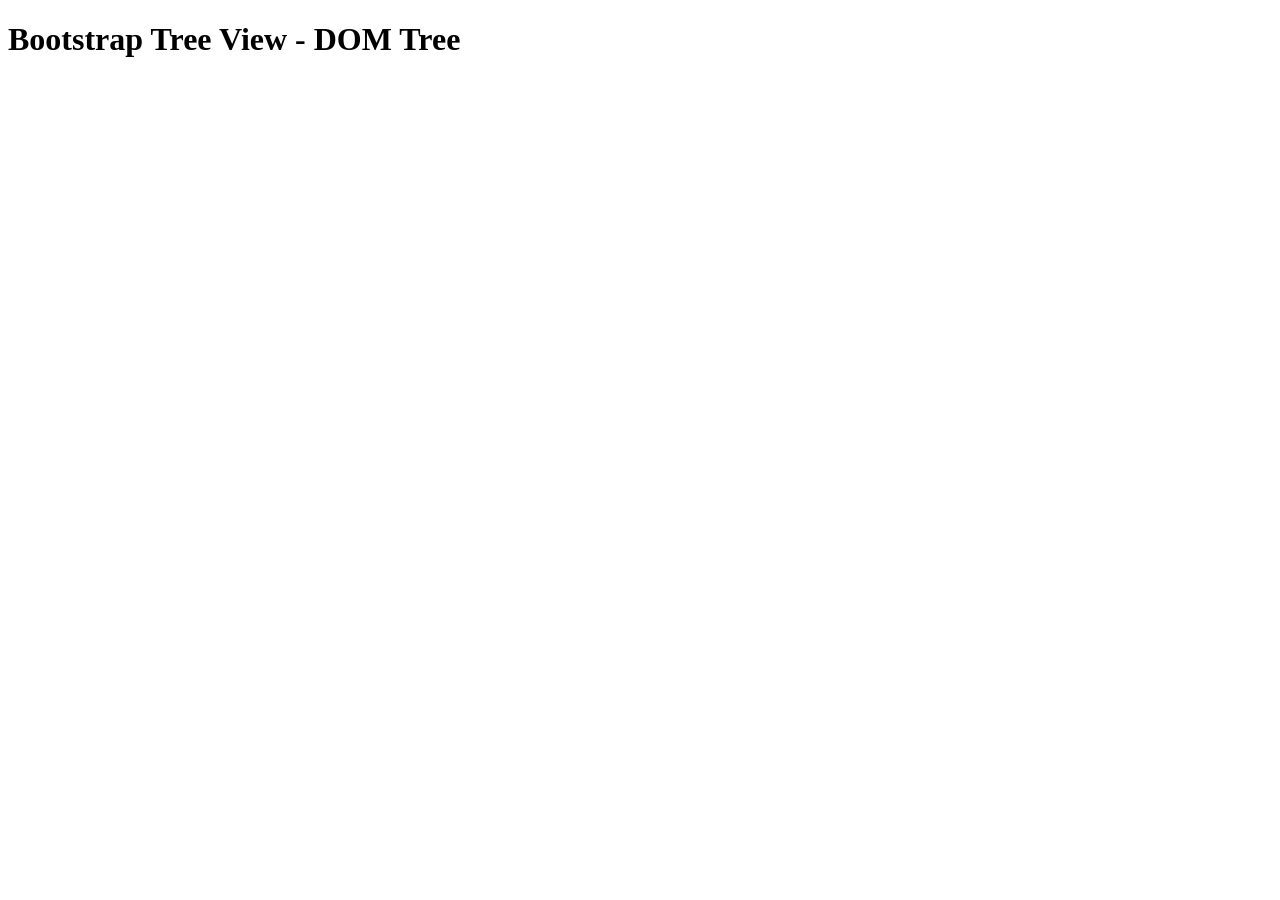
<file: fengn/WebContent/treeview/example-dom.html>
<!DOCTYPE html>
<html>
  <head>
    <title>Bootstrap Tree View</title>
    <link href="http://libs.useso.com/js/bootstrap/3.2.0/css/bootstrap.min.css" rel="stylesheet">
    <link href="css/bootstrap-treeview.css" rel="stylesheet">
  </head>
  <body>
  	<div class="container">
      <h1>Bootstrap Tree View - DOM Tree</h1>
      <br/>
      <div class="row">
        <div class="col-sm-12">
          <label for="treeview"></label>
          <div id="treeview"/>
        </div>
      </div>
    </div>
    <script src="http://libs.useso.com/js/jquery/2.1.1/jquery.min.js"></script>
    <script src="js/bootstrap-treeview.js"></script>
  	<script type="text/javascript">

      function buildDomTree() {
         
        var data = [];

        function walk(nodes, data) {
          if (!nodes) { return; }
          $.each(nodes, function (id, node) {
            var obj = {
              id: id,
              text: node.nodeName + " - " + (node.innerText ? node.innerText : ''),
              tags: [node.childElementCount > 0 ? node.childElementCount + ' child elements' : '']
            };
            if (node.childElementCount > 0) {
              obj.nodes = [];
              walk(node.children, obj.nodes);
            }
            data.push(obj);
          });
        }

        walk($('html')[0].children, data);
        return data;
      }

      $(function() {

        var options = {
          bootstrap2: false, 
          showTags: true,
          levels: 5,
          data: buildDomTree()
        };

        $('#treeview').treeview(options);
      });
  	</script>
  </body>
</file>
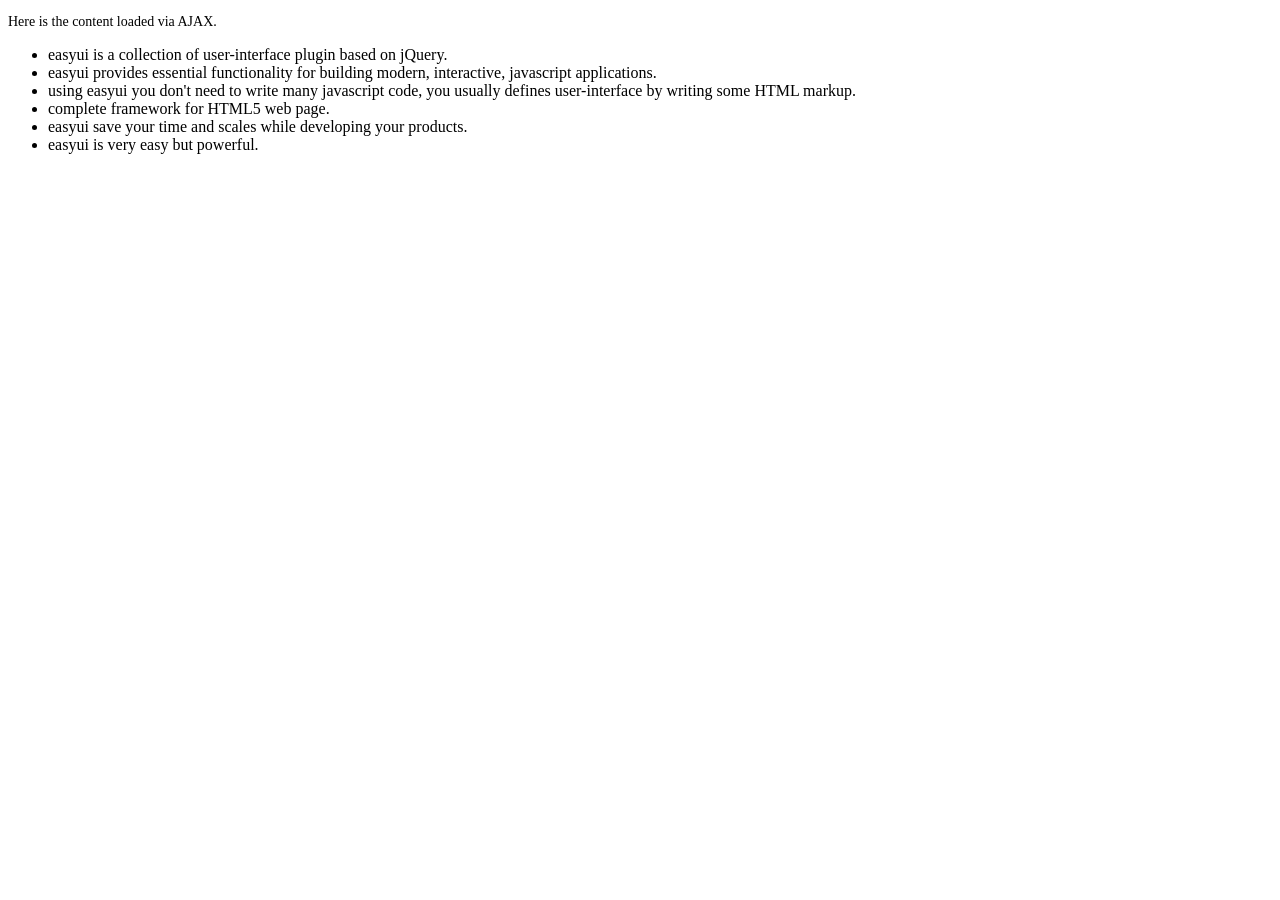
<file: fengn/WebContent/js/jquery-easyui-1.4/demo/accordion/_content.html>
<!DOCTYPE html>
<html>
<head>
	<meta charset="UTF-8">
	<title>AJAX Content</title>
</head>
<body>
	<p style="font-size:14px">Here is the content loaded via AJAX.</p>
	<ul>
		<li>easyui is a collection of user-interface plugin based on jQuery.</li>
		<li>easyui provides essential functionality for building modern, interactive, javascript applications.</li>
		<li>using easyui you don't need to write many javascript code, you usually defines user-interface by writing some HTML markup.</li>
		<li>complete framework for HTML5 web page.</li>
		<li>easyui save your time and scales while developing your products.</li>
		<li>easyui is very easy but powerful.</li>
	</ul>
</body>
</html>
</file>
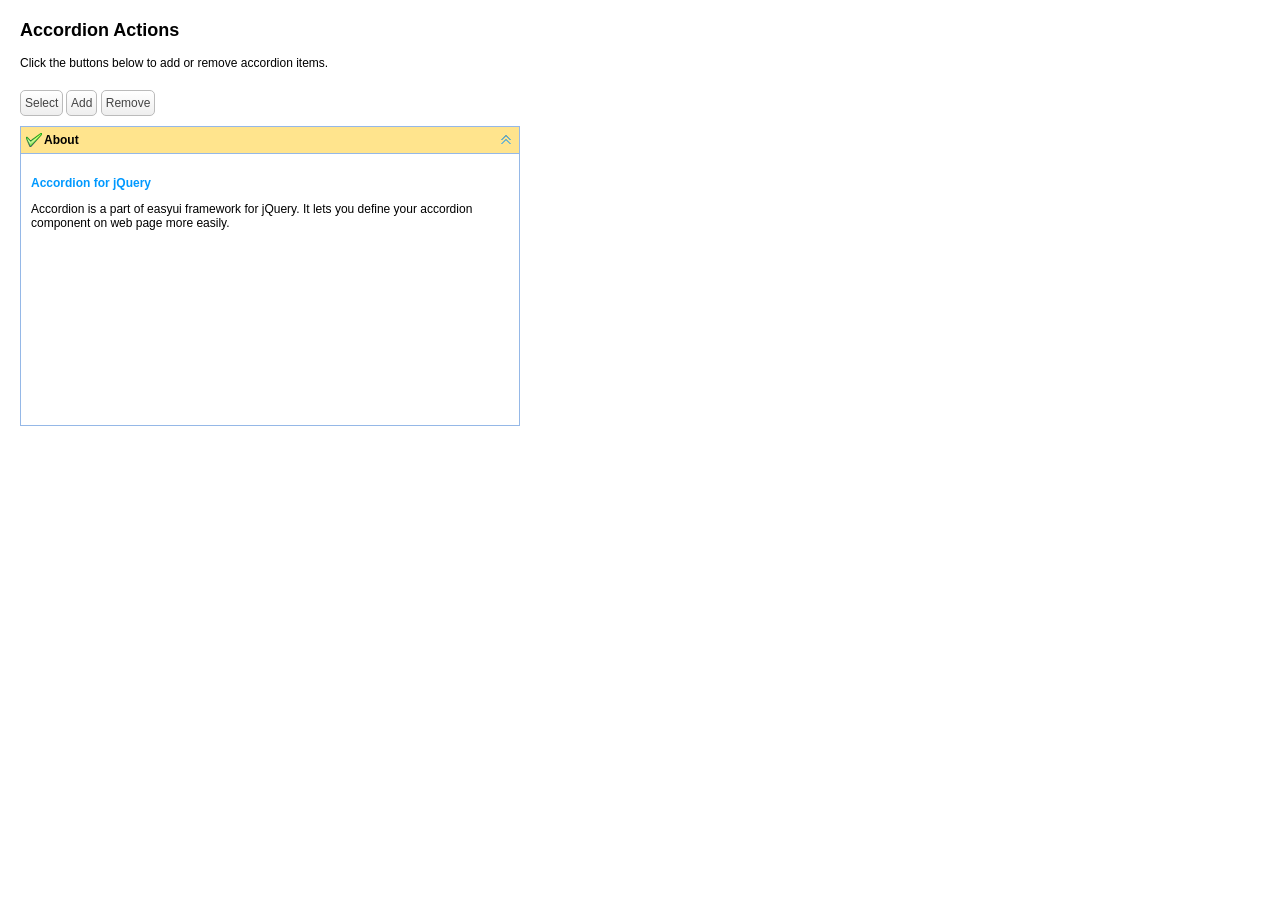
<file: fengn/WebContent/js/jquery-easyui-1.4/demo/accordion/actions.html>
<!DOCTYPE html>
<html>
<head>
	<meta charset="UTF-8">
	<title>Accordion Actions - jQuery EasyUI Demo</title>
	<link rel="stylesheet" type="text/css" href="../../themes/default/easyui.css">
	<link rel="stylesheet" type="text/css" href="../../themes/icon.css">
	<link rel="stylesheet" type="text/css" href="../demo.css">
	<script type="text/javascript" src="../../jquery.min.js"></script>
	<script type="text/javascript" src="../../jquery.easyui.min.js"></script>
</head>
<body>
	<h2>Accordion Actions</h2>
	<p>Click the buttons below to add or remove accordion items.</p>
	<div style="margin:20px 0 10px 0;">
		<a href="javascript:void(0)" class="easyui-linkbutton" onclick="selectPanel()">Select</a>
		<a href="javascript:void(0)" class="easyui-linkbutton" onclick="addPanel()">Add</a>
		<a href="javascript:void(0)" class="easyui-linkbutton" onclick="removePanel()">Remove</a>
	</div>
	<div id="aa" class="easyui-accordion" style="width:500px;height:300px;">
		<div title="About" data-options="iconCls:'icon-ok'" style="overflow:auto;padding:10px;">
			<h3 style="color:#0099FF;">Accordion for jQuery</h3>
			<p>Accordion is a part of easyui framework for jQuery. It lets you define your accordion component on web page more easily.</p>
		</div>
	</div>
	<script type="text/javascript">
		function selectPanel(){
			$.messager.prompt('Prompt','Please enter the panel title:',function(s){
				if (s){
					$('#aa').accordion('select',s);
				}
			});
		}
		var idx = 1;
		function addPanel(){
			$('#aa').accordion('add',{
				title:'Title'+idx,
				content:'<div style="padding:10px">Content'+idx+'</div>'
			});
			idx++;
		}
		function removePanel(){
			var pp = $('#aa').accordion('getSelected');
			if (pp){
				var index = $('#aa').accordion('getPanelIndex',pp);
				$('#aa').accordion('remove',index);
			}
		}
	</script>
</body>
</html>
</file>
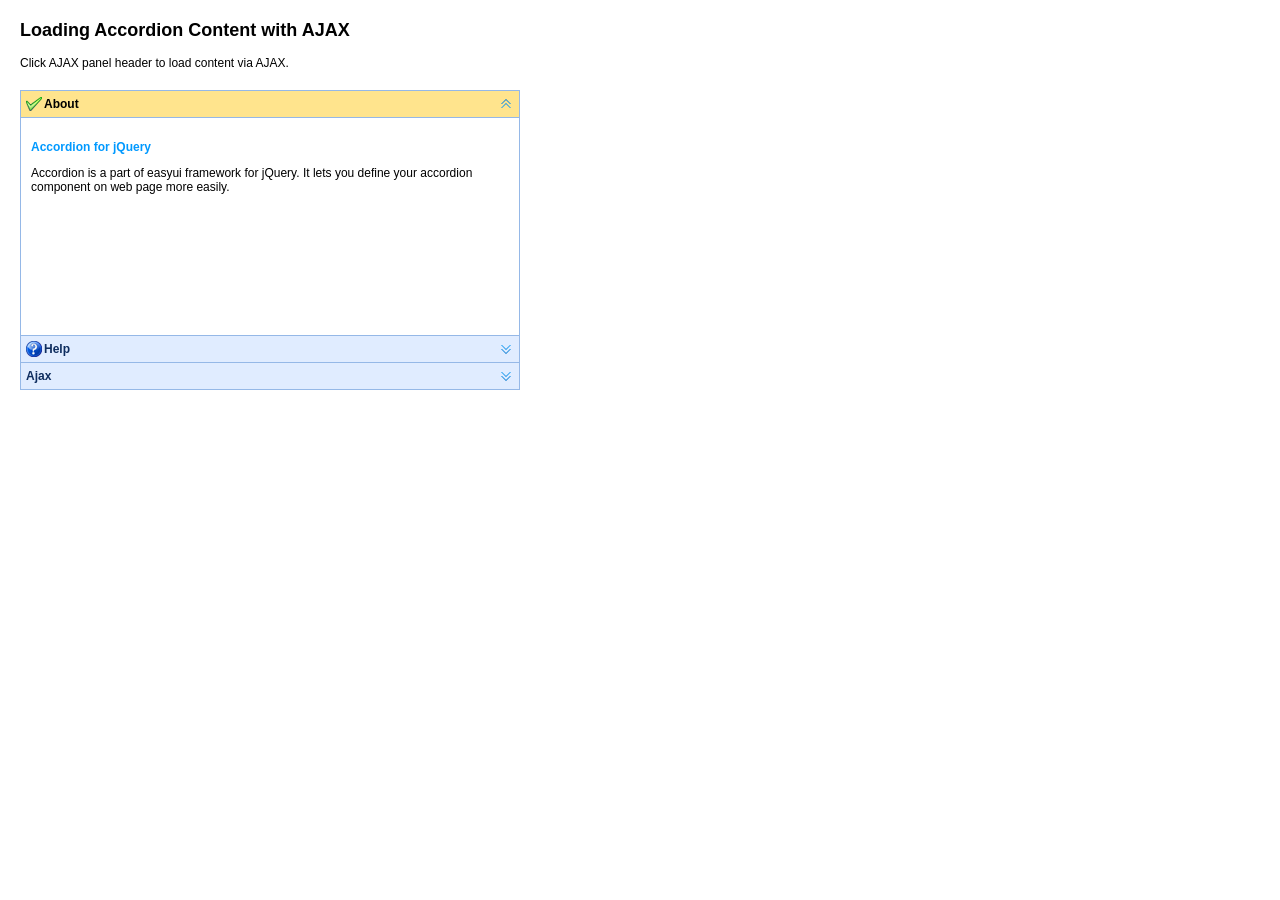
<file: fengn/WebContent/js/jquery-easyui-1.4/demo/accordion/ajax.html>
<!DOCTYPE html>
<html>
<head>
	<meta charset="UTF-8">
	<title>Loading Accordion Content with AJAX - jQuery EasyUI Demo</title>
	<link rel="stylesheet" type="text/css" href="../../themes/default/easyui.css">
	<link rel="stylesheet" type="text/css" href="../../themes/icon.css">
	<link rel="stylesheet" type="text/css" href="../demo.css">
	<script type="text/javascript" src="../../jquery.min.js"></script>
	<script type="text/javascript" src="../../jquery.easyui.min.js"></script>
</head>
<body>
	<h2>Loading Accordion Content with AJAX</h2>
	<p>Click AJAX panel header to load content via AJAX.</p>
	<div style="margin:20px 0 10px 0;"></div>
	<div class="easyui-accordion" style="width:500px;height:300px;">
		<div title="About" data-options="iconCls:'icon-ok'" style="overflow:auto;padding:10px;">
			<h3 style="color:#0099FF;">Accordion for jQuery</h3>
			<p>Accordion is a part of easyui framework for jQuery. It lets you define your accordion component on web page more easily.</p>
		</div>
		<div title="Help" data-options="iconCls:'icon-help'" style="padding:10px;">
			<p>The accordion allows you to provide multiple panels and display one or more at a time. Each panel has built-in support for expanding and collapsing. Clicking on a panel header to expand or collapse that panel body. The panel content can be loaded via ajax by specifying a 'href' property. Users can define a panel to be selected. If it is not specified, then the first panel is taken by default.</p> 		
		</div>
		<div title="Ajax" data-options="href:'_content.html'" style="padding:10px">
		</div>
	</div>
</body>
</html>
</file>
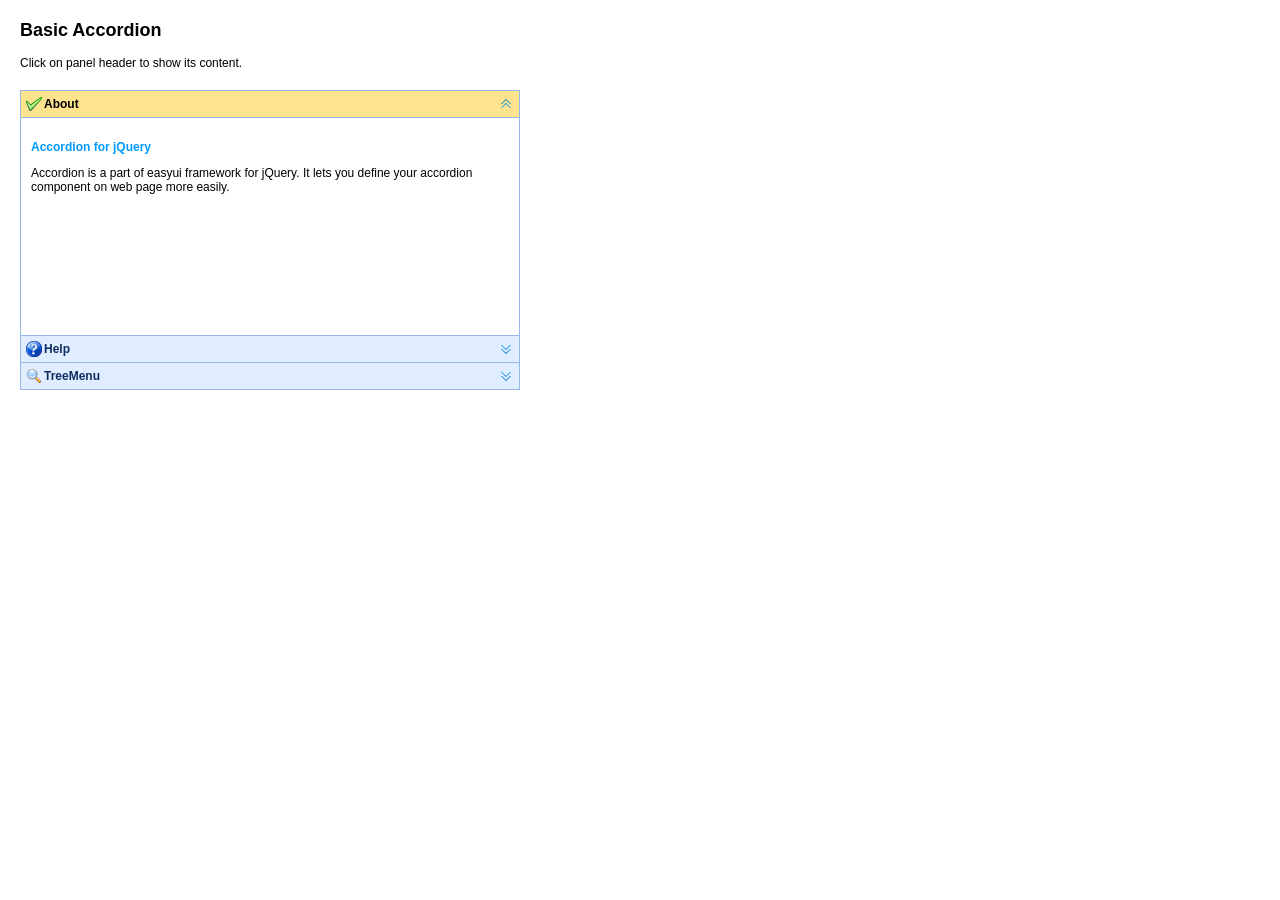
<file: fengn/WebContent/js/jquery-easyui-1.4/demo/accordion/basic.html>
<!DOCTYPE html>
<html>
<head>
	<meta charset="UTF-8">
	<title>Basic Accordion - jQuery EasyUI Demo</title>
	<link rel="stylesheet" type="text/css" href="../../themes/default/easyui.css">
	<link rel="stylesheet" type="text/css" href="../../themes/icon.css">
	<link rel="stylesheet" type="text/css" href="../demo.css">
	<script type="text/javascript" src="../../jquery.min.js"></script>
	<script type="text/javascript" src="../../jquery.easyui.min.js"></script>
</head>
<body>
	<h2>Basic Accordion</h2>
	<p>Click on panel header to show its content.</p>
	<div style="margin:20px 0 10px 0;"></div>
	<div class="easyui-accordion" style="width:500px;height:300px;">
		<div title="About" data-options="iconCls:'icon-ok'" style="overflow:auto;padding:10px;">
			<h3 style="color:#0099FF;">Accordion for jQuery</h3>
			<p>Accordion is a part of easyui framework for jQuery. It lets you define your accordion component on web page more easily.</p>
		</div>
		<div title="Help" data-options="iconCls:'icon-help'" style="padding:10px;">
			<p>The accordion allows you to provide multiple panels and display one or more at a time. Each panel has built-in support for expanding and collapsing. Clicking on a panel header to expand or collapse that panel body. The panel content can be loaded via ajax by specifying a 'href' property. Users can define a panel to be selected. If it is not specified, then the first panel is taken by default.</p> 		
		</div>
		<div title="TreeMenu" data-options="iconCls:'icon-search'" style="padding:10px;">
			<ul class="easyui-tree">
				<li>
					<span>Foods</span>
					<ul>
						<li>
							<span>Fruits</span>
							<ul>
								<li>apple</li>
								<li>orange</li>
							</ul>
						</li>
						<li>
							<span>Vegetables</span>
							<ul>
								<li>tomato</li>
								<li>carrot</li>
								<li>cabbage</li>
								<li>potato</li>
								<li>lettuce</li>
							</ul>
						</li>
					</ul>
				</li>
			</ul>
		</div>
	</div>
</body>
</html>
</file>
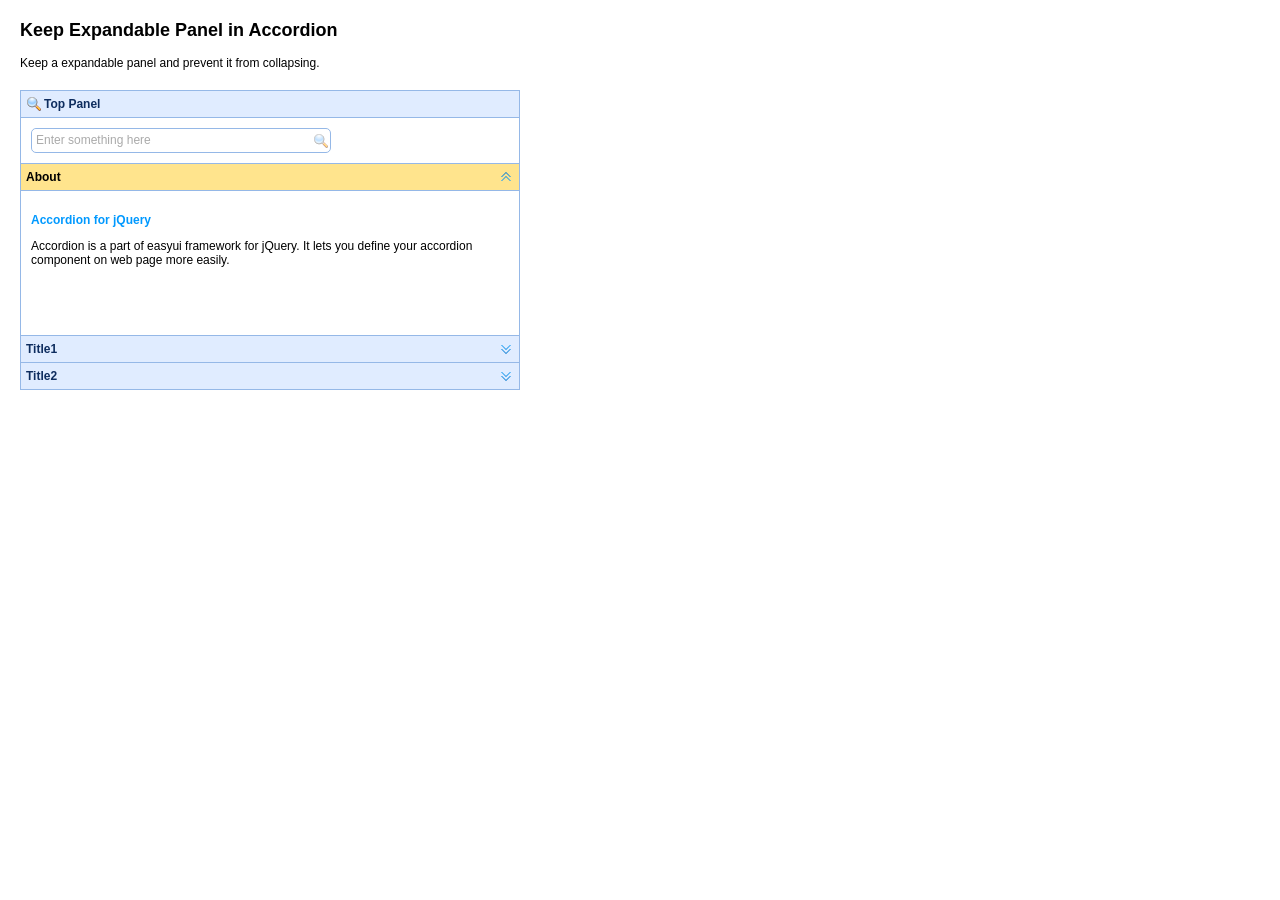
<file: fengn/WebContent/js/jquery-easyui-1.4/demo/accordion/expandable.html>
<!DOCTYPE html>
<html>
<head>
	<meta charset="UTF-8">
	<title>Keep Expandable Panel in Accordion - jQuery EasyUI Demo</title>
	<link rel="stylesheet" type="text/css" href="../../themes/default/easyui.css">
	<link rel="stylesheet" type="text/css" href="../../themes/icon.css">
	<link rel="stylesheet" type="text/css" href="../demo.css">
	<script type="text/javascript" src="../../jquery.min.js"></script>
	<script type="text/javascript" src="../../jquery.easyui.min.js"></script>
</head>
<body>
	<h2>Keep Expandable Panel in Accordion</h2>
	<p>Keep a expandable panel and prevent it from collapsing.</p>
	<div style="margin:20px 0 10px 0;"></div>
	<div class="easyui-accordion" style="width:500px;height:300px;">
		<div title="Top Panel" data-options="iconCls:'icon-search',collapsed:false,collapsible:false" style="padding:10px;">
			<input class="easyui-searchbox" prompt="Enter something here" style="width:300px;height:25px;">
		</div>
		<div title="About" data-options="selected:true" style="padding:10px;">
			<h3 style="color:#0099FF;">Accordion for jQuery</h3>
			<p>Accordion is a part of easyui framework for jQuery. It lets you define your accordion component on web page more easily.</p>
		</div>
		<div title="Title1" style="padding:10px">
			<p>Content1</p>
		</div>
		<div title="Title2" style="padding:10px">
			<p>Content2</p>
		</div>
	</div>

</body>
</html>
</file>
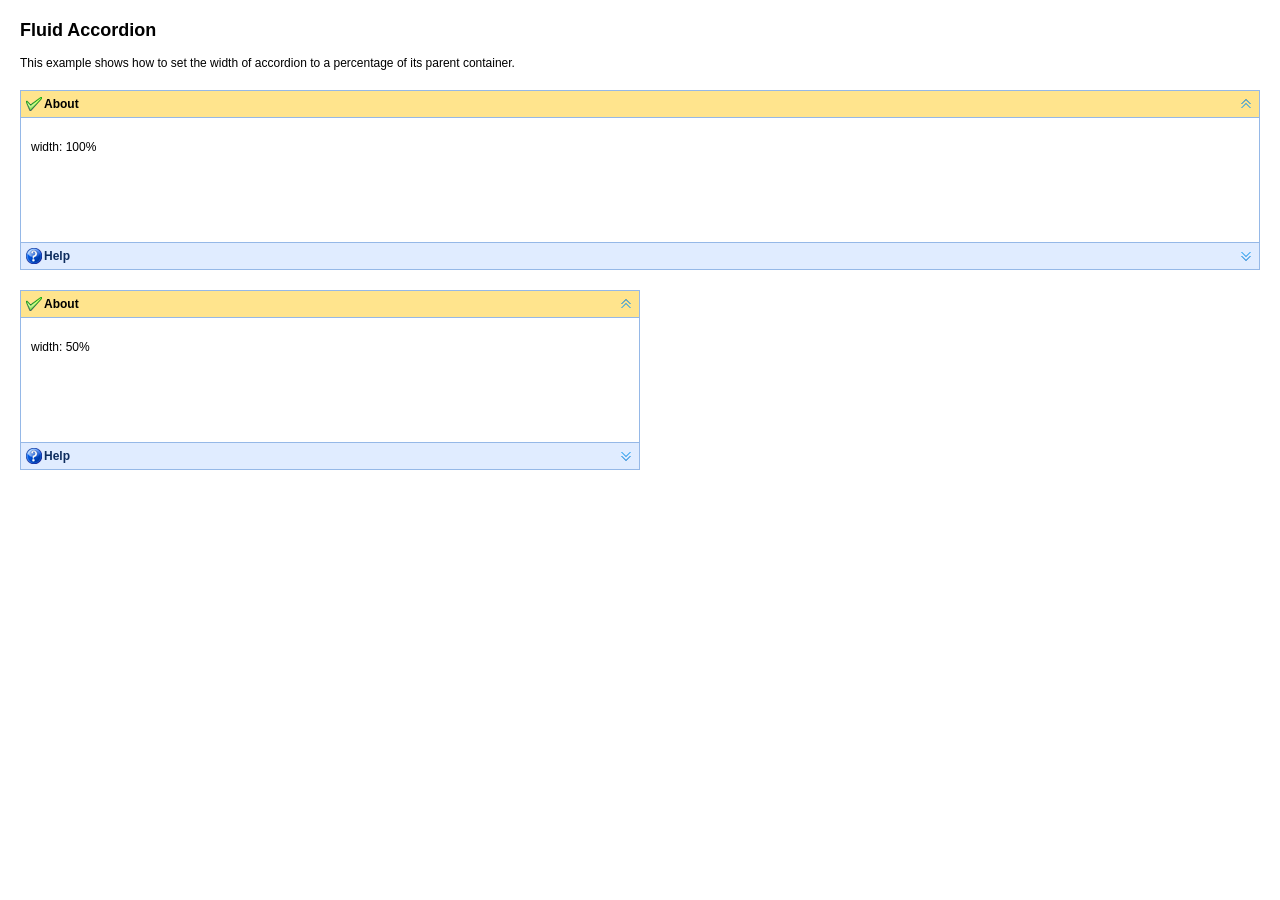
<file: fengn/WebContent/js/jquery-easyui-1.4/demo/accordion/fluid.html>
<!DOCTYPE html>
<html>
<head>
	<meta charset="UTF-8">
	<title>Fluid Accordion - jQuery EasyUI Demo</title>
	<link rel="stylesheet" type="text/css" href="../../themes/default/easyui.css">
	<link rel="stylesheet" type="text/css" href="../../themes/icon.css">
	<link rel="stylesheet" type="text/css" href="../demo.css">
	<script type="text/javascript" src="../../jquery.min.js"></script>
	<script type="text/javascript" src="../../jquery.easyui.min.js"></script>
</head>
<body>
	<h2>Fluid Accordion</h2>
	<p>This example shows how to set the width of accordion to a percentage of its parent container.</p>
	<div style="margin:20px 0 10px 0;"></div>
	<div class="easyui-accordion" style="width:100%;height:180px;">
		<div title="About" data-options="iconCls:'icon-ok'" style="overflow:auto;padding:10px;">
			<p>width: 100%</p>
		</div>
		<div title="Help" data-options="iconCls:'icon-help',href:'_content.html'" style="padding:10px;">
		</div>
	</div>
		<div style="margin:20px 0 10px 0;"></div>

	<div class="easyui-accordion" style="width:50%;height:180px;">
		<div title="About" data-options="iconCls:'icon-ok'" style="overflow:auto;padding:10px;">
			<p>width: 50%</p>
		</div>
		<div title="Help" data-options="iconCls:'icon-help',href:'_content.html'" style="padding:10px;">
		</div>
	</div>
</body>
</html>
</file>
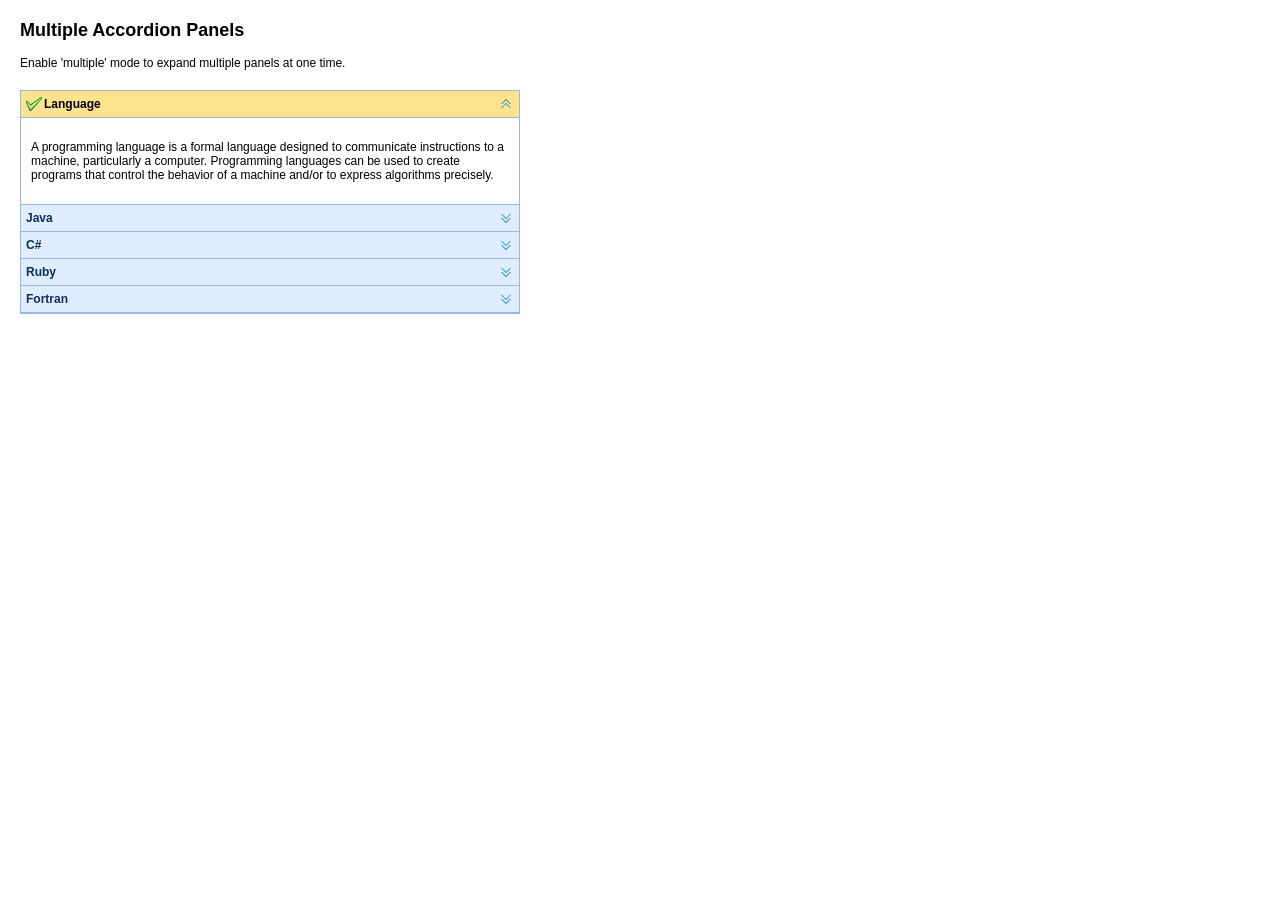
<file: fengn/WebContent/js/jquery-easyui-1.4/demo/accordion/multiple.html>
<!DOCTYPE html>
<html>
<head>
	<meta charset="UTF-8">
	<title>Multiple Accordion Panels - jQuery EasyUI Demo</title>
	<link rel="stylesheet" type="text/css" href="../../themes/default/easyui.css">
	<link rel="stylesheet" type="text/css" href="../../themes/icon.css">
	<link rel="stylesheet" type="text/css" href="../demo.css">
	<script type="text/javascript" src="../../jquery.min.js"></script>
	<script type="text/javascript" src="../../jquery.easyui.min.js"></script>
</head>
<body>
	<h2>Multiple Accordion Panels</h2>
	<p>Enable 'multiple' mode to expand multiple panels at one time.</p>
	<div style="margin:20px 0 10px 0;"></div>
	<div class="easyui-accordion" data-options="multiple:true" style="width:500px;height1:300px;">
		<div title="Language" data-options="iconCls:'icon-ok'" style="overflow:auto;padding:10px;">
			<p>A programming language is a formal language designed to communicate instructions to a machine, particularly a computer. Programming languages can be used to create programs that control the behavior of a machine and/or to express algorithms precisely.</p>
		</div>
		<div title="Java" style="padding:10px;">
			<p>Java (Indonesian: Jawa) is an island of Indonesia. With a population of 135 million (excluding the 3.6 million on the island of Madura which is administered as part of the provinces of Java), Java is the world's most populous island, and one of the most densely populated places in the world.</p>
		</div>
		<div title="C#" style="padding:10px;">
			<p>C# is a multi-paradigm programming language encompassing strong typing, imperative, declarative, functional, generic, object-oriented (class-based), and component-oriented programming disciplines.</p>
		</div>
		<div title="Ruby" style="padding:10px;">
			<p>A dynamic, reflective, general-purpose object-oriented programming language.</p>
		</div>
		<div title="Fortran" style="padding:10px;">
			<p>Fortran (previously FORTRAN) is a general-purpose, imperative programming language that is especially suited to numeric computation and scientific computing.</p>
		</div>
	</div>
</body>
</html>
</file>
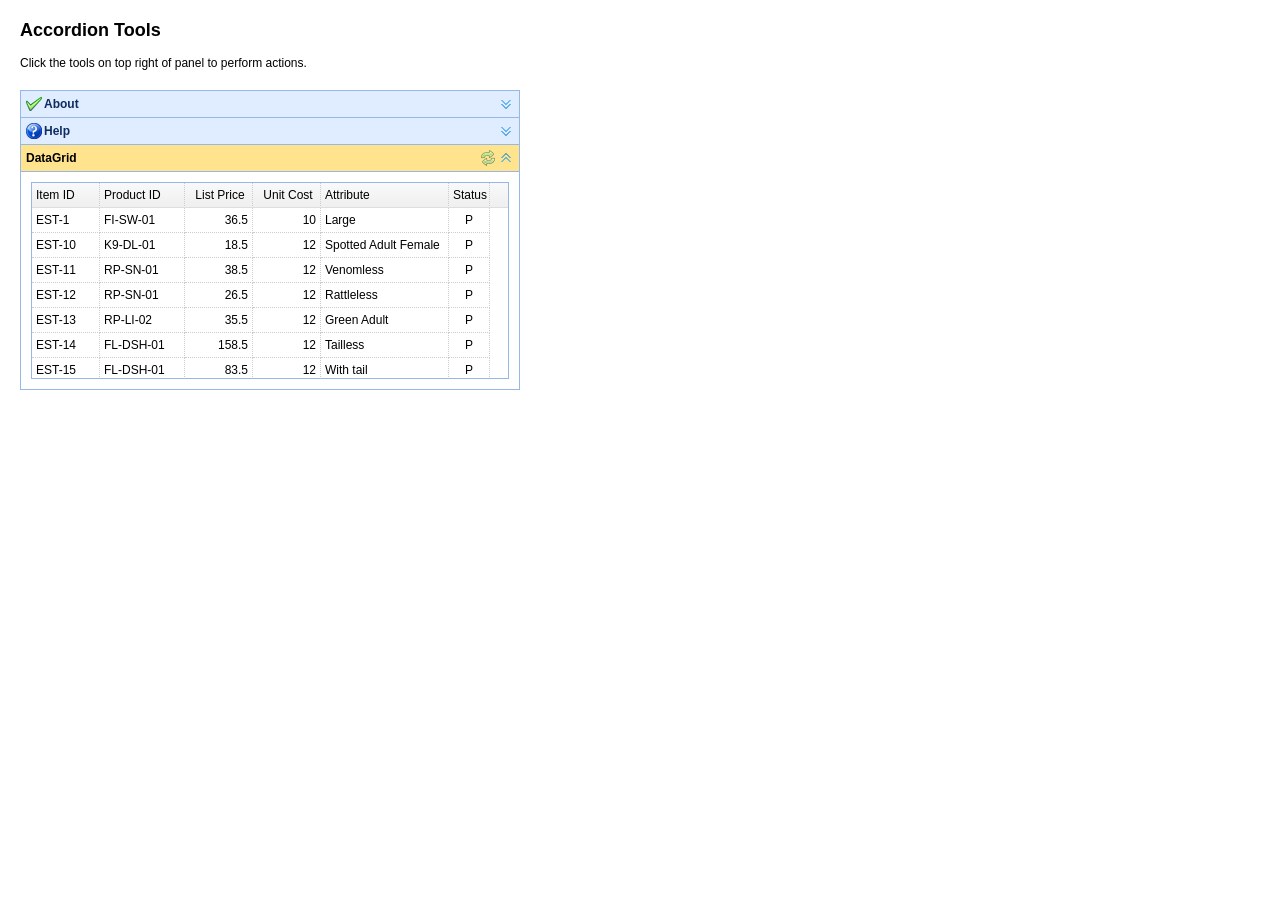
<file: fengn/WebContent/js/jquery-easyui-1.4/demo/accordion/tools.html>
<!DOCTYPE html>
<html>
<head>
	<meta charset="UTF-8">
	<title>Accordion Tools - jQuery EasyUI Demo</title>
	<link rel="stylesheet" type="text/css" href="../../themes/default/easyui.css">
	<link rel="stylesheet" type="text/css" href="../../themes/icon.css">
	<link rel="stylesheet" type="text/css" href="../demo.css">
	<script type="text/javascript" src="../../jquery.min.js"></script>
	<script type="text/javascript" src="../../jquery.easyui.min.js"></script>
</head>
<body>
	<h2>Accordion Tools</h2>
	<p>Click the tools on top right of panel to perform actions.</p>
	<div style="margin:20px 0 10px 0;"></div>
	<div class="easyui-accordion" style="width:500px;height:300px;">
		<div title="About" data-options="iconCls:'icon-ok'" style="overflow:auto;padding:10px;">
			<h3 style="color:#0099FF;">Accordion for jQuery</h3>
			<p>Accordion is a part of easyui framework for jQuery. It lets you define your accordion component on web page more easily.</p>
		</div>
		<div title="Help" data-options="iconCls:'icon-help'" style="padding:10px;">
			<p>The accordion allows you to provide multiple panels and display one ore more at a time. Each panel has built-in support for expanding and collapsing. Clicking on a panel header to expand or collapse that panel body. The panel content can be loaded via ajax by specifying a 'href' property. Users can define a panel to be selected. If it is not specified, then the first panel is taken by default.</p> 		
		</div>
		<div title="DataGrid" style="padding:10px" data-options="
				selected:true,
				tools:[{
					iconCls:'icon-reload',
					handler:function(){
						$('#dg').datagrid('reload');
					}
				}]">
			<table id="dg" class="easyui-datagrid" 
					data-options="url:'datagrid_data1.json',method:'get',fit:true,fitColumns:true,singleSelect:true">
				<thead>
					<tr>
						<th data-options="field:'itemid',width:80">Item ID</th>
						<th data-options="field:'productid',width:100">Product ID</th>
						<th data-options="field:'listprice',width:80,align:'right'">List Price</th>
						<th data-options="field:'unitcost',width:80,align:'right'">Unit Cost</th>
						<th data-options="field:'attr1',width:150">Attribute</th>
						<th data-options="field:'status',width:50,align:'center'">Status</th>
					</tr>
				</thead>
			</table>
		</div>
	</div>
</body>
</html>
</file>
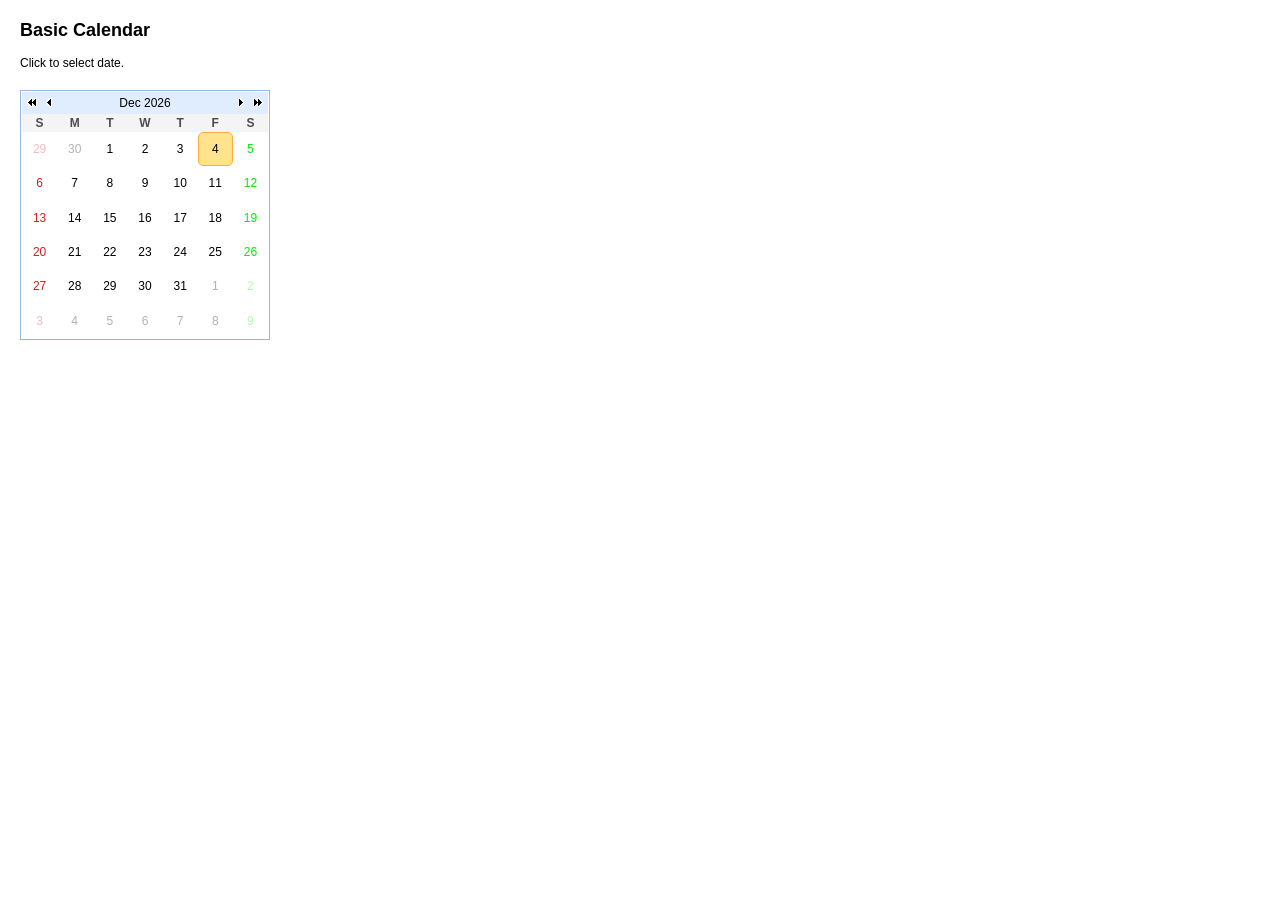
<file: fengn/WebContent/js/jquery-easyui-1.4/demo/calendar/basic.html>
<!DOCTYPE html>
<html>
<head>
	<meta charset="UTF-8">
	<title>Basic Calendar - jQuery EasyUI Demo</title>
	<link rel="stylesheet" type="text/css" href="../../themes/default/easyui.css">
	<link rel="stylesheet" type="text/css" href="../../themes/icon.css">
	<link rel="stylesheet" type="text/css" href="../demo.css">
	<script type="text/javascript" src="../../jquery.min.js"></script>
	<script type="text/javascript" src="../../jquery.easyui.min.js"></script>
</head>
<body>
	<h2>Basic Calendar</h2>
	<p>Click to select date.</p>
	<div style="margin:20px 0"></div>
	<div class="easyui-calendar" style="width:250px;height:250px;"></div>

</body>
</html>
</file>
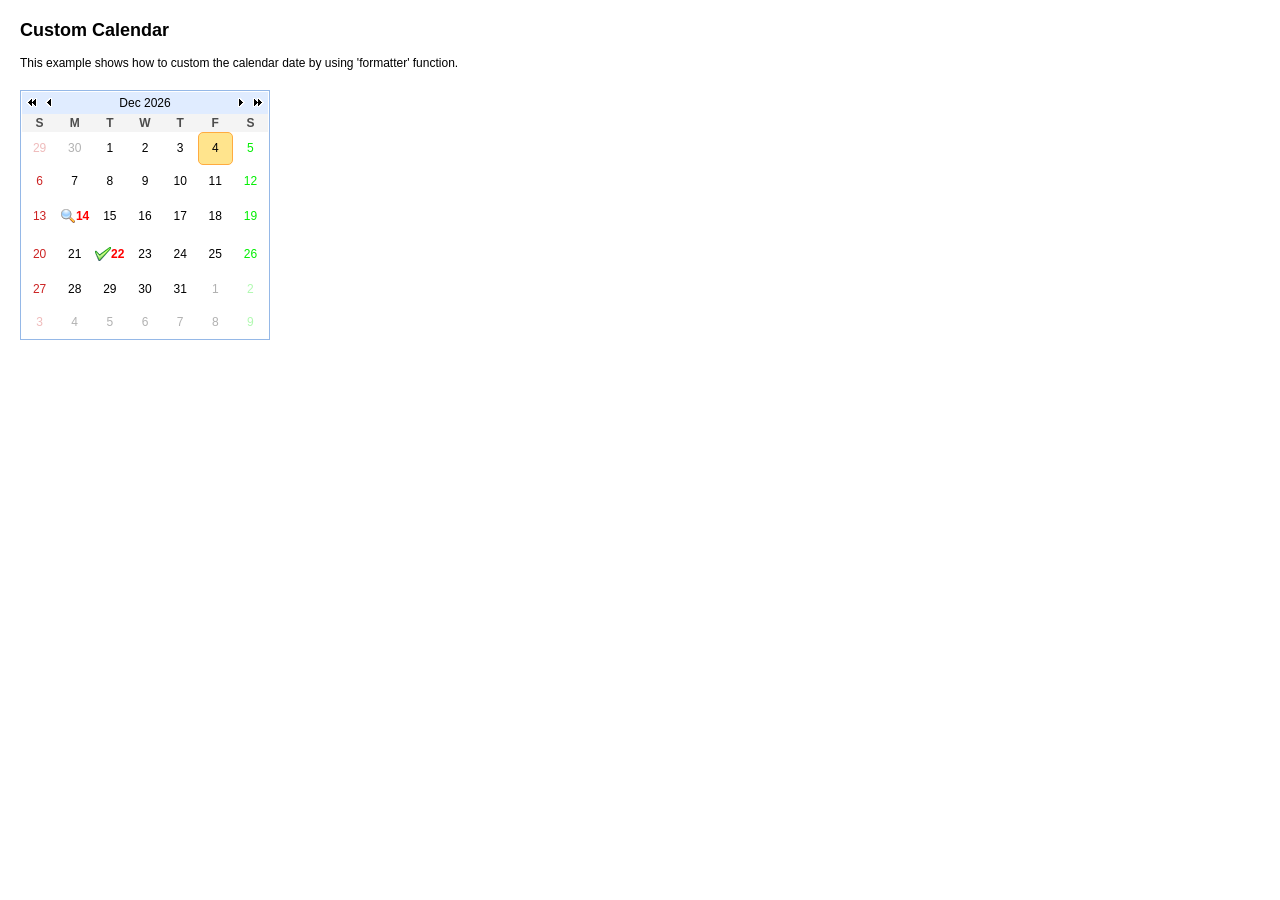
<file: fengn/WebContent/js/jquery-easyui-1.4/demo/calendar/custom.html>
<!DOCTYPE html>
<html>
<head>
	<meta charset="UTF-8">
	<title>Custom Calendar - jQuery EasyUI Demo</title>
	<link rel="stylesheet" type="text/css" href="../../themes/default/easyui.css">
	<link rel="stylesheet" type="text/css" href="../../themes/icon.css">
	<link rel="stylesheet" type="text/css" href="../demo.css">
	<script type="text/javascript" src="../../jquery.min.js"></script>
	<script type="text/javascript" src="../../jquery.easyui.min.js"></script>
</head>
<body>
	<h2>Custom Calendar</h2>
	<p>This example shows how to custom the calendar date by using 'formatter' function.</p>
	<div style="margin:20px 0"></div>
	
	<div class="easyui-calendar" style="width:250px;height:250px;" data-options="formatter:formatDay"></div>
			
	<script>
		var d1 = Math.floor((Math.random()*30)+1);
		var d2 = Math.floor((Math.random()*30)+1);
		function formatDay(date){
			var m = date.getMonth()+1;
			var d = date.getDate();
			var opts = $(this).calendar('options');
			if (opts.month == m && d == d1){
				return '<div class="icon-ok md">' + d + '</div>';
			} else if (opts.month == m && d == d2){
				return '<div class="icon-search md">' + d + '</div>';
			}
			return d;
		}
	</script>
	<style scoped="scoped">
		.md{
			height:16px;
			line-height:16px;
			background-position:2px center;
			text-align:right;
			font-weight:bold;
			padding:0 2px;
			color:red;
		}
	</style>
</body>
</html>
</file>
<file: fengn/WebContent/js/jquery-easyui-1.4/themes/default/easyui.css>
.panel {
  overflow: hidden;
  text-align: left;
  margin: 0;
  border: 0;
  -moz-border-radius: 0 0 0 0;
  -webkit-border-radius: 0 0 0 0;
  border-radius: 0 0 0 0;
}
.panel-header,
.panel-body {
  border-width: 1px;
  border-style: solid;
}
.panel-header {
  padding: 5px;
  position: relative;
}
.panel-title {
  background: url('images/blank.gif') no-repeat;
}
.panel-header-noborder {
  border-width: 0 0 1px 0;
}
.panel-body {
  overflow: auto;
  border-top-width: 0;
  padding: 0;
}
.panel-body-noheader {
  border-top-width: 1px;
}
.panel-body-noborder {
  border-width: 0px;
}
.panel-with-icon {
  padding-left: 18px;
}
.panel-icon,
.panel-tool {
  position: absolute;
  top: 50%;
  margin-top: -8px;
  height: 16px;
  overflow: hidden;
}
.panel-icon {
  left: 5px;
  width: 16px;
}
.panel-tool {
  right: 5px;
  width: auto;
}
.panel-tool a {
  display: inline-block;
  width: 16px;
  height: 16px;
  opacity: 0.6;
  filter: alpha(opacity=60);
  margin: 0 0 0 2px;
  vertical-align: top;
}
.panel-tool a:hover {
  opacity: 1;
  filter: alpha(opacity=100);
  background-color: #eaf2ff;
  -moz-border-radius: 3px 3px 3px 3px;
  -webkit-border-radius: 3px 3px 3px 3px;
  border-radius: 3px 3px 3px 3px;
}
.panel-loading {
  padding: 11px 0px 10px 30px;
}
.panel-noscroll {
  overflow: hidden;
}
.panel-fit,
.panel-fit body {
  height: 100%;
  margin: 0;
  padding: 0;
  border: 0;
  overflow: hidden;
}
.panel-loading {
  background: url('images/loading.gif') no-repeat 10px 10px;
}
.panel-tool-close {
  background: url('images/panel_tools.png') no-repeat -16px 0px;
}
.panel-tool-min {
  background: url('images/panel_tools.png') no-repeat 0px 0px;
}
.panel-tool-max {
  background: url('images/panel_tools.png') no-repeat 0px -16px;
}
.panel-tool-restore {
  background: url('images/panel_tools.png') no-repeat -16px -16px;
}
.panel-tool-collapse {
  background: url('images/panel_tools.png') no-repeat -32px 0;
}
.panel-tool-expand {
  background: url('images/panel_tools.png') no-repeat -32px -16px;
}
.panel-header,
.panel-body {
  border-color: #95B8E7;
}
.panel-header {
  background-color: #E0ECFF;
  background: -webkit-linear-gradient(top,#EFF5FF 0,#E0ECFF 100%);
  background: -moz-linear-gradient(top,#EFF5FF 0,#E0ECFF 100%);
  background: -o-linear-gradient(top,#EFF5FF 0,#E0ECFF 100%);
  background: linear-gradient(to bottom,#EFF5FF 0,#E0ECFF 100%);
  background-repeat: repeat-x;
  filter: progid:DXImageTransform.Microsoft.gradient(startColorstr=#EFF5FF,endColorstr=#E0ECFF,GradientType=0);
}
.panel-body {
  background-color: #ffffff;
  color: #000000;
  font-size: 12px;
}
.panel-title {
  font-size: 12px;
  font-weight: bold;
  color: #0E2D5F;
  height: 16px;
  line-height: 16px;
}
.accordion {
  overflow: hidden;
  border-width: 1px;
  border-style: solid;
}
.accordion .accordion-header {
  border-width: 0 0 1px;
  cursor: pointer;
}
.accordion .accordion-body {
  border-width: 0 0 1px;
}
.accordion-noborder {
  border-width: 0;
}
.accordion-noborder .accordion-header {
  border-width: 0 0 1px;
}
.accordion-noborder .accordion-body {
  border-width: 0 0 1px;
}
.accordion-collapse {
  background: url('images/accordion_arrows.png') no-repeat 0 0;
}
.accordion-expand {
  background: url('images/accordion_arrows.png') no-repeat -16px 0;
}
.accordion {
  background: #ffffff;
  border-color: #95B8E7;
}
.accordion .accordion-header {
  background: #E0ECFF;
  filter: none;
}
.accordion .accordion-header-selected {
  background: #ffe48d;
}
.accordion .accordion-header-selected .panel-title {
  color: #000000;
}
.window {
  overflow: hidden;
  padding: 5px;
  border-width: 1px;
  border-style: solid;
}
.window .window-header {
  background: transparent;
  padding: 0px 0px 6px 0px;
}
.window .window-body {
  border-width: 1px;
  border-style: solid;
  border-top-width: 0px;
}
.window .window-body-noheader {
  border-top-width: 1px;
}
.window .window-header .panel-icon,
.window .window-header .panel-tool {
  top: 50%;
  margin-top: -11px;
}
.window .window-header .panel-icon {
  left: 1px;
}
.window .window-header .panel-tool {
  right: 1px;
}
.window .window-header .panel-with-icon {
  padding-left: 18px;
}
.window-proxy {
  position: absolute;
  overflow: hidden;
}
.window-proxy-mask {
  position: absolute;
  filter: alpha(opacity=5);
  opacity: 0.05;
}
.window-mask {
  position: absolute;
  left: 0;
  top: 0;
  width: 100%;
  height: 100%;
  filter: alpha(opacity=40);
  opacity: 0.40;
  font-size: 1px;
  overflow: hidden;
}
.window,
.window-shadow {
  position: absolute;
  -moz-border-radius: 5px 5px 5px 5px;
  -webkit-border-radius: 5px 5px 5px 5px;
  border-radius: 5px 5px 5px 5px;
}
.window-shadow {
  background: #ccc;
  -moz-box-shadow: 2px 2px 3px #cccccc;
  -webkit-box-shadow: 2px 2px 3px #cccccc;
  box-shadow: 2px 2px 3px #cccccc;
  filter: progid:DXImageTransform.Microsoft.Blur(pixelRadius=2,MakeShadow=false,ShadowOpacity=0.2);
}
.window,
.window .window-body {
  border-color: #95B8E7;
}
.window {
  background-color: #E0ECFF;
  background: -webkit-linear-gradient(top,#EFF5FF 0,#E0ECFF 20%);
  background: -moz-linear-gradient(top,#EFF5FF 0,#E0ECFF 20%);
  background: -o-linear-gradient(top,#EFF5FF 0,#E0ECFF 20%);
  background: linear-gradient(to bottom,#EFF5FF 0,#E0ECFF 20%);
  background-repeat: repeat-x;
  filter: progid:DXImageTransform.Microsoft.gradient(startColorstr=#EFF5FF,endColorstr=#E0ECFF,GradientType=0);
}
.window-proxy {
  border: 1px dashed #95B8E7;
}
.window-proxy-mask,
.window-mask {
  background: #ccc;
}
.dialog-content {
  overflow: auto;
}
.dialog-toolbar {
  padding: 2px 5px;
}
.dialog-tool-separator {
  float: left;
  height: 24px;
  border-left: 1px solid #ccc;
  border-right: 1px solid #fff;
  margin: 2px 1px;
}
.dialog-button {
  padding: 5px;
  text-align: right;
}
.dialog-button .l-btn {
  margin-left: 5px;
}
.dialog-toolbar,
.dialog-button {
  background: #F4F4F4;
  border-width: 1px;
  border-style: solid;
}
.dialog-toolbar {
  border-color: #95B8E7 #95B8E7 #dddddd #95B8E7;
}
.dialog-button {
  border-color: #dddddd #95B8E7 #95B8E7 #95B8E7;
}
.l-btn {
  text-decoration: none;
  display: inline-block;
  overflow: hidden;
  margin: 0;
  padding: 0;
  cursor: pointer;
  outline: none;
  text-align: center;
  vertical-align: middle;
}
.l-btn-plain {
  border: 0;
  padding: 1px;
}
.l-btn-left {
  display: inline-block;
  position: relative;
  overflow: hidden;
  margin: 0;
  padding: 0;
  vertical-align: top;
}
.l-btn-text {
  display: inline-block;
  vertical-align: top;
  width: auto;
  line-height: 24px;
  font-size: 12px;
  padding: 0;
  margin: 0 4px;
}
.l-btn-icon {
  display: inline-block;
  width: 16px;
  height: 16px;
  line-height: 16px;
  position: absolute;
  top: 50%;
  margin-top: -8px;
  font-size: 1px;
}
.l-btn span span .l-btn-empty {
  display: inline-block;
  margin: 0;
  width: 16px;
  height: 24px;
  font-size: 1px;
  vertical-align: top;
}
.l-btn span .l-btn-icon-left {
  padding: 0 0 0 20px;
  background-position: left center;
}
.l-btn span .l-btn-icon-right {
  padding: 0 20px 0 0;
  background-position: right center;
}
.l-btn-icon-left .l-btn-text {
  margin: 0 4px 0 24px;
}
.l-btn-icon-left .l-btn-icon {
  left: 4px;
}
.l-btn-icon-right .l-btn-text {
  margin: 0 24px 0 4px;
}
.l-btn-icon-right .l-btn-icon {
  right: 4px;
}
.l-btn-icon-top .l-btn-text {
  margin: 20px 4px 0 4px;
}
.l-btn-icon-top .l-btn-icon {
  top: 4px;
  left: 50%;
  margin: 0 0 0 -8px;
}
.l-btn-icon-bottom .l-btn-text {
  margin: 0 4px 20px 4px;
}
.l-btn-icon-bottom .l-btn-icon {
  top: auto;
  bottom: 4px;
  left: 50%;
  margin: 0 0 0 -8px;
}
.l-btn-left .l-btn-empty {
  margin: 0 4px;
  width: 16px;
}
.l-btn-plain:hover {
  padding: 0;
}
.l-btn-focus {
  outline: #0000FF dotted thin;
}
.l-btn-large .l-btn-text {
  line-height: 40px;
}
.l-btn-large .l-btn-icon {
  width: 32px;
  height: 32px;
  line-height: 32px;
  margin-top: -16px;
}
.l-btn-large .l-btn-icon-left .l-btn-text {
  margin-left: 40px;
}
.l-btn-large .l-btn-icon-right .l-btn-text {
  margin-right: 40px;
}
.l-btn-large .l-btn-icon-top .l-btn-text {
  margin-top: 36px;
  line-height: 24px;
  min-width: 32px;
}
.l-btn-large .l-btn-icon-top .l-btn-icon {
  margin: 0 0 0 -16px;
}
.l-btn-large .l-btn-icon-bottom .l-btn-text {
  margin-bottom: 36px;
  line-height: 24px;
  min-width: 32px;
}
.l-btn-large .l-btn-icon-bottom .l-btn-icon {
  margin: 0 0 0 -16px;
}
.l-btn-large .l-btn-left .l-btn-empty {
  margin: 0 4px;
  width: 32px;
}
.l-btn {
  color: #444;
  background: #fafafa;
  background-repeat: repeat-x;
  border: 1px solid #bbb;
  background: -webkit-linear-gradient(top,#ffffff 0,#eeeeee 100%);
  background: -moz-linear-gradient(top,#ffffff 0,#eeeeee 100%);
  background: -o-linear-gradient(top,#ffffff 0,#eeeeee 100%);
  background: linear-gradient(to bottom,#ffffff 0,#eeeeee 100%);
  background-repeat: repeat-x;
  filter: progid:DXImageTransform.Microsoft.gradient(startColorstr=#ffffff,endColorstr=#eeeeee,GradientType=0);
  -moz-border-radius: 5px 5px 5px 5px;
  -webkit-border-radius: 5px 5px 5px 5px;
  border-radius: 5px 5px 5px 5px;
}
.l-btn:hover {
  background: #eaf2ff;
  color: #000000;
  border: 1px solid #b7d2ff;
  filter: none;
}
.l-btn-plain {
  background: transparent;
  border: 0;
  filter: none;
}
.l-btn-plain:hover {
  background: #eaf2ff;
  color: #000000;
  border: 1px solid #b7d2ff;
  -moz-border-radius: 5px 5px 5px 5px;
  -webkit-border-radius: 5px 5px 5px 5px;
  border-radius: 5px 5px 5px 5px;
}
.l-btn-disabled,
.l-btn-disabled:hover {
  opacity: 0.5;
  cursor: default;
  background: #fafafa;
  color: #444;
  background: -webkit-linear-gradient(top,#ffffff 0,#eeeeee 100%);
  background: -moz-linear-gradient(top,#ffffff 0,#eeeeee 100%);
  background: -o-linear-gradient(top,#ffffff 0,#eeeeee 100%);
  background: linear-gradient(to bottom,#ffffff 0,#eeeeee 100%);
  background-repeat: repeat-x;
  filter: progid:DXImageTransform.Microsoft.gradient(startColorstr=#ffffff,endColorstr=#eeeeee,GradientType=0);
}
.l-btn-disabled .l-btn-text,
.l-btn-disabled .l-btn-icon {
  filter: alpha(opacity=50);
}
.l-btn-plain-disabled,
.l-btn-plain-disabled:hover {
  background: transparent;
  filter: alpha(opacity=50);
}
.l-btn-selected,
.l-btn-selected:hover {
  background: #ddd;
  filter: none;
}
.l-btn-plain-selected,
.l-btn-plain-selected:hover {
  background: #ddd;
}
.textbox {
  position: relative;
  border: 1px solid #95B8E7;
  background-color: #fff;
  vertical-align: middle;
  display: inline-block;
  overflow: hidden;
  white-space: nowrap;
  margin: 0;
  padding: 0;
  -moz-border-radius: 5px 5px 5px 5px;
  -webkit-border-radius: 5px 5px 5px 5px;
  border-radius: 5px 5px 5px 5px;
}
.textbox .textbox-text {
  font-size: 12px;
  border: 0;
  margin: 0;
  padding: 4px;
  vertical-align: top;
  outline-style: none;
  resize: none;
  -moz-border-radius: 5px 5px 5px 5px;
  -webkit-border-radius: 5px 5px 5px 5px;
  border-radius: 5px 5px 5px 5px;
}
.textbox .textbox-prompt {
  font-size: 12px;
  color: #aaa;
}
.textbox-button,
.textbox-button:hover {
  position: absolute;
  top: 0;
  padding: 0;
  vertical-align: top;
  -moz-border-radius: 0 0 0 0;
  -webkit-border-radius: 0 0 0 0;
  border-radius: 0 0 0 0;
}
.textbox-button-right,
.textbox-button-right:hover {
  border-width: 0 0 0 1px;
}
.textbox-button-left,
.textbox-button-left:hover {
  border-width: 0 1px 0 0;
}
.textbox-addon {
  position: absolute;
  top: 0;
}
.textbox-icon {
  display: inline-block;
  width: 18px;
  height: 20px;
  overflow: hidden;
  vertical-align: top;
  background-position: center center;
  cursor: pointer;
  opacity: 0.6;
  filter: alpha(opacity=60);
  text-decoration: none;
}
.textbox-icon-disabled,
.textbox-icon-readonly {
  cursor: default;
}
.textbox-icon:hover {
  opacity: 1.0;
  filter: alpha(opacity=100);
}
.textbox-icon-disabled:hover {
  opacity: 0.6;
  filter: alpha(opacity=60);
}
.textbox-focused {
  -moz-box-shadow: 0 0 3px 0 #95B8E7;
  -webkit-box-shadow: 0 0 3px 0 #95B8E7;
  box-shadow: 0 0 3px 0 #95B8E7;
}
.textbox-invalid {
  border-color: #ffa8a8;
  background-color: #fff3f3;
}
.filebox .textbox-value {
  vertical-align: top;
  visibility: hidden;
  position: absolute;
  top: 0;
  left: -5000px;
}
.combo {
  display: inline-block;
  white-space: nowrap;
  margin: 0;
  padding: 0;
  border-width: 1px;
  border-style: solid;
  overflow: hidden;
  vertical-align: middle;
}
.combo .combo-text {
  font-size: 12px;
  border: 0px;
  margin: 0;
  padding: 0px 2px;
  vertical-align: baseline;
}
.combo-arrow {
  width: 18px;
  height: 20px;
  overflow: hidden;
  display: inline-block;
  vertical-align: top;
  cursor: pointer;
  opacity: 0.6;
  filter: alpha(opacity=60);
}
.combo-arrow-hover {
  opacity: 1.0;
  filter: alpha(opacity=100);
}
.combo-panel {
  overflow: auto;
}
.combo-arrow {
  background: url('images/combo_arrow.png') no-repeat center center;
}
.combo-panel {
  background-color: #ffffff;
}
.combo {
  border-color: #95B8E7;
  background-color: #fff;
}
.combo-arrow {
  background-color: #E0ECFF;
}
.combo-arrow-hover {
  background-color: #eaf2ff;
}
.combo-arrow:hover {
  background-color: #eaf2ff;
}
.textbox-invalid {
  border-color: #ffa8a8;
  background-color: #fff3f3;
}
.combobox-item,
.combobox-group {
  font-size: 12px;
  padding: 3px;
  padding-right: 0px;
}
.combobox-item-disabled {
  opacity: 0.5;
  filter: alpha(opacity=50);
}
.combobox-gitem {
  padding-left: 10px;
}
.combobox-group {
  font-weight: bold;
}
.combobox-item-hover {
  background-color: #eaf2ff;
  color: #000000;
}
.combobox-item-selected {
  background-color: #ffe48d;
  color: #000000;
}
.layout {
  position: relative;
  overflow: hidden;
  margin: 0;
  padding: 0;
  z-index: 0;
}
.layout-panel {
  position: absolute;
  overflow: hidden;
}
.layout-panel-east,
.layout-panel-west {
  z-index: 2;
}
.layout-panel-north,
.layout-panel-south {
  z-index: 3;
}
.layout-expand {
  position: absolute;
  padding: 0px;
  font-size: 1px;
  cursor: pointer;
  z-index: 1;
}
.layout-expand .panel-header,
.layout-expand .panel-body {
  background: transparent;
  filter: none;
  overflow: hidden;
}
.layout-expand .panel-header {
  border-bottom-width: 0px;
}
.layout-split-proxy-h,
.layout-split-proxy-v {
  position: absolute;
  font-size: 1px;
  display: none;
  z-index: 5;
}
.layout-split-proxy-h {
  width: 5px;
  cursor: e-resize;
}
.layout-split-proxy-v {
  height: 5px;
  cursor: n-resize;
}
.layout-mask {
  position: absolute;
  background: #fafafa;
  filter: alpha(opacity=10);
  opacity: 0.10;
  z-index: 4;
}
.layout-button-up {
  background: url('images/layout_arrows.png') no-repeat -16px -16px;
}
.layout-button-down {
  background: url('images/layout_arrows.png') no-repeat -16px 0;
}
.layout-button-left {
  background: url('images/layout_arrows.png') no-repeat 0 0;
}
.layout-button-right {
  background: url('images/layout_arrows.png') no-repeat 0 -16px;
}
.layout-split-proxy-h,
.layout-split-proxy-v {
  background-color: #aac5e7;
}
.layout-split-north {
  border-bottom: 5px solid #E6EEF8;
}
.layout-split-south {
  border-top: 5px solid #E6EEF8;
}
.layout-split-east {
  border-left: 5px solid #E6EEF8;
}
.layout-split-west {
  border-right: 5px solid #E6EEF8;
}
.layout-expand {
  background-color: #E0ECFF;
}
.layout-expand-over {
  background-color: #E0ECFF;
}
.tabs-container {
  overflow: hidden;
}
.tabs-header {
  border-width: 1px;
  border-style: solid;
  border-bottom-width: 0;
  position: relative;
  padding: 0;
  padding-top: 2px;
  overflow: hidden;
}
.tabs-header-plain {
  border: 0;
  background: transparent;
}
.tabs-scroller-left,
.tabs-scroller-right {
  position: absolute;
  top: auto;
  bottom: 0;
  width: 18px;
  font-size: 1px;
  display: none;
  cursor: pointer;
  border-width: 1px;
  border-style: solid;
}
.tabs-scroller-left {
  left: 0;
}
.tabs-scroller-right {
  right: 0;
}
.tabs-tool {
  position: absolute;
  bottom: 0;
  padding: 1px;
  overflow: hidden;
  border-width: 1px;
  border-style: solid;
}
.tabs-header-plain .tabs-tool {
  padding: 0 1px;
}
.tabs-wrap {
  position: relative;
  left: 0;
  overflow: hidden;
  width: 100%;
  margin: 0;
  padding: 0;
}
.tabs-scrolling {
  margin-left: 18px;
  margin-right: 18px;
}
.tabs-disabled {
  opacity: 0.3;
  filter: alpha(opacity=30);
}
.tabs {
  list-style-type: none;
  height: 26px;
  margin: 0px;
  padding: 0px;
  padding-left: 4px;
  width: 50000px;
  border-style: solid;
  border-width: 0 0 1px 0;
}
.tabs li {
  float: left;
  display: inline-block;
  margin: 0 4px -1px 0;
  padding: 0;
  position: relative;
  border: 0;
}
.tabs li a.tabs-inner {
  display: inline-block;
  text-decoration: none;
  margin: 0;
  padding: 0 10px;
  height: 25px;
  line-height: 25px;
  text-align: center;
  white-space: nowrap;
  border-width: 1px;
  border-style: solid;
  -moz-border-radius: 5px 5px 0 0;
  -webkit-border-radius: 5px 5px 0 0;
  border-radius: 5px 5px 0 0;
}
.tabs li.tabs-selected a.tabs-inner {
  font-weight: bold;
  outline: none;
}
.tabs li.tabs-selected a:hover.tabs-inner {
  cursor: default;
  pointer: default;
}
.tabs li a.tabs-close,
.tabs-p-tool {
  position: absolute;
  font-size: 1px;
  display: block;
  height: 12px;
  padding: 0;
  top: 50%;
  margin-top: -6px;
  overflow: hidden;
}
.tabs li a.tabs-close {
  width: 12px;
  right: 5px;
  opacity: 0.6;
  filter: alpha(opacity=60);
}
.tabs-p-tool {
  right: 16px;
}
.tabs-p-tool a {
  display: inline-block;
  font-size: 1px;
  width: 12px;
  height: 12px;
  margin: 0;
  opacity: 0.6;
  filter: alpha(opacity=60);
}
.tabs li a:hover.tabs-close,
.tabs-p-tool a:hover {
  opacity: 1;
  filter: alpha(opacity=100);
  cursor: hand;
  cursor: pointer;
}
.tabs-with-icon {
  padding-left: 18px;
}
.tabs-icon {
  position: absolute;
  width: 16px;
  height: 16px;
  left: 10px;
  top: 50%;
  margin-top: -8px;
}
.tabs-title {
  font-size: 12px;
}
.tabs-closable {
  padding-right: 8px;
}
.tabs-panels {
  margin: 0px;
  padding: 0px;
  border-width: 1px;
  border-style: solid;
  border-top-width: 0;
  overflow: hidden;
}
.tabs-header-bottom {
  border-width: 0 1px 1px 1px;
  padding: 0 0 2px 0;
}
.tabs-header-bottom .tabs {
  border-width: 1px 0 0 0;
}
.tabs-header-bottom .tabs li {
  margin: -1px 4px 0 0;
}
.tabs-header-bottom .tabs li a.tabs-inner {
  -moz-border-radius: 0 0 5px 5px;
  -webkit-border-radius: 0 0 5px 5px;
  border-radius: 0 0 5px 5px;
}
.tabs-header-bottom .tabs-tool {
  top: 0;
}
.tabs-header-bottom .tabs-scroller-left,
.tabs-header-bottom .tabs-scroller-right {
  top: 0;
  bottom: auto;
}
.tabs-panels-top {
  border-width: 1px 1px 0 1px;
}
.tabs-header-left {
  float: left;
  border-width: 1px 0 1px 1px;
  padding: 0;
}
.tabs-header-right {
  float: right;
  border-width: 1px 1px 1px 0;
  padding: 0;
}
.tabs-header-left .tabs-wrap,
.tabs-header-right .tabs-wrap {
  height: 100%;
}
.tabs-header-left .tabs {
  height: 100%;
  padding: 4px 0 0 4px;
  border-width: 0 1px 0 0;
}
.tabs-header-right .tabs {
  height: 100%;
  padding: 4px 4px 0 0;
  border-width: 0 0 0 1px;
}
.tabs-header-left .tabs li,
.tabs-header-right .tabs li {
  display: block;
  width: 100%;
  position: relative;
}
.tabs-header-left .tabs li {
  left: auto;
  right: 0;
  margin: 0 -1px 4px 0;
  float: right;
}
.tabs-header-right .tabs li {
  left: 0;
  right: auto;
  margin: 0 0 4px -1px;
  float: left;
}
.tabs-header-left .tabs li a.tabs-inner {
  display: block;
  text-align: left;
  -moz-border-radius: 5px 0 0 5px;
  -webkit-border-radius: 5px 0 0 5px;
  border-radius: 5px 0 0 5px;
}
.tabs-header-right .tabs li a.tabs-inner {
  display: block;
  text-align: left;
  -moz-border-radius: 0 5px 5px 0;
  -webkit-border-radius: 0 5px 5px 0;
  border-radius: 0 5px 5px 0;
}
.tabs-panels-right {
  float: right;
  border-width: 1px 1px 1px 0;
}
.tabs-panels-left {
  float: left;
  border-width: 1px 0 1px 1px;
}
.tabs-header-noborder,
.tabs-panels-noborder {
  border: 0px;
}
.tabs-header-plain {
  border: 0px;
  background: transparent;
}
.tabs-scroller-left {
  background: #E0ECFF url('images/tabs_icons.png') no-repeat 1px center;
}
.tabs-scroller-right {
  background: #E0ECFF url('images/tabs_icons.png') no-repeat -15px center;
}
.tabs li a.tabs-close {
  background: url('images/tabs_icons.png') no-repeat -34px center;
}
.tabs li a.tabs-inner:hover {
  background: #eaf2ff;
  color: #000000;
  filter: none;
}
.tabs li.tabs-selected a.tabs-inner {
  background-color: #ffffff;
  color: #0E2D5F;
  background: -webkit-linear-gradient(top,#EFF5FF 0,#ffffff 100%);
  background: -moz-linear-gradient(top,#EFF5FF 0,#ffffff 100%);
  background: -o-linear-gradient(top,#EFF5FF 0,#ffffff 100%);
  background: linear-gradient(to bottom,#EFF5FF 0,#ffffff 100%);
  background-repeat: repeat-x;
  filter: progid:DXImageTransform.Microsoft.gradient(startColorstr=#EFF5FF,endColorstr=#ffffff,GradientType=0);
}
.tabs-header-bottom .tabs li.tabs-selected a.tabs-inner {
  background: -webkit-linear-gradient(top,#ffffff 0,#EFF5FF 100%);
  background: -moz-linear-gradient(top,#ffffff 0,#EFF5FF 100%);
  background: -o-linear-gradient(top,#ffffff 0,#EFF5FF 100%);
  background: linear-gradient(to bottom,#ffffff 0,#EFF5FF 100%);
  background-repeat: repeat-x;
  filter: progid:DXImageTransform.Microsoft.gradient(startColorstr=#ffffff,endColorstr=#EFF5FF,GradientType=0);
}
.tabs-header-left .tabs li.tabs-selected a.tabs-inner {
  background: -webkit-linear-gradient(left,#EFF5FF 0,#ffffff 100%);
  background: -moz-linear-gradient(left,#EFF5FF 0,#ffffff 100%);
  background: -o-linear-gradient(left,#EFF5FF 0,#ffffff 100%);
  background: linear-gradient(to right,#EFF5FF 0,#ffffff 100%);
  background-repeat: repeat-y;
  filter: progid:DXImageTransform.Microsoft.gradient(startColorstr=#EFF5FF,endColorstr=#ffffff,GradientType=1);
}
.tabs-header-right .tabs li.tabs-selected a.tabs-inner {
  background: -webkit-linear-gradient(left,#ffffff 0,#EFF5FF 100%);
  background: -moz-linear-gradient(left,#ffffff 0,#EFF5FF 100%);
  background: -o-linear-gradient(left,#ffffff 0,#EFF5FF 100%);
  background: linear-gradient(to right,#ffffff 0,#EFF5FF 100%);
  background-repeat: repeat-y;
  filter: progid:DXImageTransform.Microsoft.gradient(startColorstr=#ffffff,endColorstr=#EFF5FF,GradientType=1);
}
.tabs li a.tabs-inner {
  color: #0E2D5F;
  background-color: #E0ECFF;
  background: -webkit-linear-gradient(top,#EFF5FF 0,#E0ECFF 100%);
  background: -moz-linear-gradient(top,#EFF5FF 0,#E0ECFF 100%);
  background: -o-linear-gradient(top,#EFF5FF 0,#E0ECFF 100%);
  background: linear-gradient(to bottom,#EFF5FF 0,#E0ECFF 100%);
  background-repeat: repeat-x;
  filter: progid:DXImageTransform.Microsoft.gradient(startColorstr=#EFF5FF,endColorstr=#E0ECFF,GradientType=0);
}
.tabs-header,
.tabs-tool {
  background-color: #E0ECFF;
}
.tabs-header-plain {
  background: transparent;
}
.tabs-header,
.tabs-scroller-left,
.tabs-scroller-right,
.tabs-tool,
.tabs,
.tabs-panels,
.tabs li a.tabs-inner,
.tabs li.tabs-selected a.tabs-inner,
.tabs-header-bottom .tabs li.tabs-selected a.tabs-inner,
.tabs-header-left .tabs li.tabs-selected a.tabs-inner,
.tabs-header-right .tabs li.tabs-selected a.tabs-inner {
  border-color: #95B8E7;
}
.tabs-p-tool a:hover,
.tabs li a:hover.tabs-close,
.tabs-scroller-over {
  background-color: #eaf2ff;
}
.tabs li.tabs-selected a.tabs-inner {
  border-bottom: 1px solid #ffffff;
}
.tabs-header-bottom .tabs li.tabs-selected a.tabs-inner {
  border-top: 1px solid #ffffff;
}
.tabs-header-left .tabs li.tabs-selected a.tabs-inner {
  border-right: 1px solid #ffffff;
}
.tabs-header-right .tabs li.tabs-selected a.tabs-inner {
  border-left: 1px solid #ffffff;
}
.datagrid .panel-body {
  overflow: hidden;
  position: relative;
}
.datagrid-view {
  position: relative;
  overflow: hidden;
}
.datagrid-view1,
.datagrid-view2 {
  position: absolute;
  overflow: hidden;
  top: 0;
}
.datagrid-view1 {
  left: 0;
}
.datagrid-view2 {
  right: 0;
}
.datagrid-mask {
  position: absolute;
  left: 0;
  top: 0;
  width: 100%;
  height: 100%;
  opacity: 0.3;
  filter: alpha(opacity=30);
  display: none;
}
.datagrid-mask-msg {
  position: absolute;
  top: 50%;
  margin-top: -20px;
  padding: 10px 5px 10px 30px;
  width: auto;
  height: 16px;
  border-width: 2px;
  border-style: solid;
  display: none;
}
.datagrid-sort-icon {
  padding: 0;
}
.datagrid-toolbar {
  height: auto;
  padding: 1px 2px;
  border-width: 0 0 1px 0;
  border-style: solid;
}
.datagrid-btn-separator {
  float: left;
  height: 24px;
  border-left: 1px solid #ccc;
  border-right: 1px solid #fff;
  margin: 2px 1px;
}
.datagrid .datagrid-pager {
  display: block;
  margin: 0;
  border-width: 1px 0 0 0;
  border-style: solid;
}
.datagrid .datagrid-pager-top {
  border-width: 0 0 1px 0;
}
.datagrid-header {
  overflow: hidden;
  cursor: default;
  border-width: 0 0 1px 0;
  border-style: solid;
}
.datagrid-header-inner {
  float: left;
  width: 10000px;
}
.datagrid-header-row,
.datagrid-row {
  height: 25px;
}
.datagrid-header td,
.datagrid-body td,
.datagrid-footer td {
  border-width: 0 1px 1px 0;
  border-style: dotted;
  margin: 0;
  padding: 0;
}
.datagrid-cell,
.datagrid-cell-group,
.datagrid-header-rownumber,
.datagrid-cell-rownumber {
  margin: 0;
  padding: 0 4px;
  white-space: nowrap;
  word-wrap: normal;
  overflow: hidden;
  height: 18px;
  line-height: 18px;
  font-size: 12px;
}
.datagrid-header .datagrid-cell {
  height: auto;
}
.datagrid-header .datagrid-cell span {
  font-size: 12px;
}
.datagrid-cell-group {
  text-align: center;
}
.datagrid-header-rownumber,
.datagrid-cell-rownumber {
  width: 25px;
  text-align: center;
  margin: 0;
  padding: 0;
}
.datagrid-body {
  margin: 0;
  padding: 0;
  overflow: auto;
  zoom: 1;
}
.datagrid-view1 .datagrid-body-inner {
  padding-bottom: 20px;
}
.datagrid-view1 .datagrid-body {
  overflow: hidden;
}
.datagrid-footer {
  overflow: hidden;
}
.datagrid-footer-inner {
  border-width: 1px 0 0 0;
  border-style: solid;
  width: 10000px;
  float: left;
}
.datagrid-row-editing .datagrid-cell {
  height: auto;
}
.datagrid-header-check,
.datagrid-cell-check {
  padding: 0;
  width: 27px;
  height: 18px;
  font-size: 1px;
  text-align: center;
  overflow: hidden;
}
.datagrid-header-check input,
.datagrid-cell-check input {
  margin: 0;
  padding: 0;
  width: 15px;
  height: 18px;
}
.datagrid-resize-proxy {
  position: absolute;
  width: 1px;
  height: 10000px;
  top: 0;
  cursor: e-resize;
  display: none;
}
.datagrid-body .datagrid-editable {
  margin: 0;
  padding: 0;
}
.datagrid-body .datagrid-editable table {
  width: 100%;
  height: 100%;
}
.datagrid-body .datagrid-editable td {
  border: 0;
  margin: 0;
  padding: 0;
}
.datagrid-view .datagrid-editable-input {
  margin: 0;
  padding: 2px 4px;
  border: 1px solid #95B8E7;
  font-size: 12px;
  outline-style: none;
  -moz-border-radius: 0 0 0 0;
  -webkit-border-radius: 0 0 0 0;
  border-radius: 0 0 0 0;
}
.datagrid-sort-desc .datagrid-sort-icon {
  padding: 0 13px 0 0;
  background: url('images/datagrid_icons.png') no-repeat -16px center;
}
.datagrid-sort-asc .datagrid-sort-icon {
  padding: 0 13px 0 0;
  background: url('images/datagrid_icons.png') no-repeat 0px center;
}
.datagrid-row-collapse {
  background: url('images/datagrid_icons.png') no-repeat -48px center;
}
.datagrid-row-expand {
  background: url('images/datagrid_icons.png') no-repeat -32px center;
}
.datagrid-mask-msg {
  background: #ffffff url('images/loading.gif') no-repeat scroll 5px center;
}
.datagrid-header,
.datagrid-td-rownumber {
  background-color: #efefef;
  background: -webkit-linear-gradient(top,#F9F9F9 0,#efefef 100%);
  background: -moz-linear-gradient(top,#F9F9F9 0,#efefef 100%);
  background: -o-linear-gradient(top,#F9F9F9 0,#efefef 100%);
  background: linear-gradient(to bottom,#F9F9F9 0,#efefef 100%);
  background-repeat: repeat-x;
  filter: progid:DXImageTransform.Microsoft.gradient(startColorstr=#F9F9F9,endColorstr=#efefef,GradientType=0);
}
.datagrid-cell-rownumber {
  color: #000000;
}
.datagrid-resize-proxy {
  background: #aac5e7;
}
.datagrid-mask {
  background: #ccc;
}
.datagrid-mask-msg {
  border-color: #95B8E7;
}
.datagrid-toolbar,
.datagrid-pager {
  background: #F4F4F4;
}
.datagrid-header,
.datagrid-toolbar,
.datagrid-pager,
.datagrid-footer-inner {
  border-color: #dddddd;
}
.datagrid-header td,
.datagrid-body td,
.datagrid-footer td {
  border-color: #ccc;
}
.datagrid-htable,
.datagrid-btable,
.datagrid-ftable {
  color: #000000;
  border-collapse: separate;
}
.datagrid-row-alt {
  background: #fafafa;
}
.datagrid-row-over,
.datagrid-header td.datagrid-header-over {
  background: #eaf2ff;
  color: #000000;
  cursor: default;
}
.datagrid-row-selected {
  background: #ffe48d;
  color: #000000;
}
.datagrid-row-editing .textbox,
.datagrid-row-editing .textbox-text {
  -moz-border-radius: 0 0 0 0;
  -webkit-border-radius: 0 0 0 0;
  border-radius: 0 0 0 0;
}
.propertygrid .datagrid-view1 .datagrid-body td {
  padding-bottom: 1px;
  border-width: 0 1px 0 0;
}
.propertygrid .datagrid-group {
  height: 21px;
  overflow: hidden;
  border-width: 0 0 1px 0;
  border-style: solid;
}
.propertygrid .datagrid-group span {
  font-weight: bold;
}
.propertygrid .datagrid-view1 .datagrid-body td {
  border-color: #dddddd;
}
.propertygrid .datagrid-view1 .datagrid-group {
  border-color: #E0ECFF;
}
.propertygrid .datagrid-view2 .datagrid-group {
  border-color: #dddddd;
}
.propertygrid .datagrid-group,
.propertygrid .datagrid-view1 .datagrid-body,
.propertygrid .datagrid-view1 .datagrid-row-over,
.propertygrid .datagrid-view1 .datagrid-row-selected {
  background: #E0ECFF;
}
.pagination {
  zoom: 1;
}
.pagination table {
  float: left;
  height: 30px;
}
.pagination td {
  border: 0;
}
.pagination-btn-separator {
  float: left;
  height: 24px;
  border-left: 1px solid #ccc;
  border-right: 1px solid #fff;
  margin: 3px 1px;
}
.pagination .pagination-num {
  border-width: 1px;
  border-style: solid;
  margin: 0 2px;
  padding: 2px;
  width: 2em;
  height: auto;
}
.pagination-page-list {
  margin: 0px 6px;
  padding: 1px 2px;
  width: auto;
  height: auto;
  border-width: 1px;
  border-style: solid;
}
.pagination-info {
  float: right;
  margin: 0 6px 0 0;
  padding: 0;
  height: 30px;
  line-height: 30px;
  font-size: 12px;
}
.pagination span {
  font-size: 12px;
}
.pagination-link .l-btn-text {
  width: 24px;
  text-align: center;
  margin: 0;
}
.pagination-first {
  background: url('images/pagination_icons.png') no-repeat 0 center;
}
.pagination-prev {
  background: url('images/pagination_icons.png') no-repeat -16px center;
}
.pagination-next {
  background: url('images/pagination_icons.png') no-repeat -32px center;
}
.pagination-last {
  background: url('images/pagination_icons.png') no-repeat -48px center;
}
.pagination-load {
  background: url('images/pagination_icons.png') no-repeat -64px center;
}
.pagination-loading {
  background: url('images/loading.gif') no-repeat center center;
}
.pagination-page-list,
.pagination .pagination-num {
  border-color: #95B8E7;
}
.calendar {
  border-width: 1px;
  border-style: solid;
  padding: 1px;
  overflow: hidden;
}
.calendar table {
  table-layout: fixed;
  border-collapse: separate;
  font-size: 12px;
  width: 100%;
  height: 100%;
}
.calendar table td,
.calendar table th {
  font-size: 12px;
}
.calendar-noborder {
  border: 0;
}
.calendar-header {
  position: relative;
  height: 22px;
}
.calendar-title {
  text-align: center;
  height: 22px;
}
.calendar-title span {
  position: relative;
  display: inline-block;
  top: 2px;
  padding: 0 3px;
  height: 18px;
  line-height: 18px;
  font-size: 12px;
  cursor: pointer;
  -moz-border-radius: 5px 5px 5px 5px;
  -webkit-border-radius: 5px 5px 5px 5px;
  border-radius: 5px 5px 5px 5px;
}
.calendar-prevmonth,
.calendar-nextmonth,
.calendar-prevyear,
.calendar-nextyear {
  position: absolute;
  top: 50%;
  margin-top: -7px;
  width: 14px;
  height: 14px;
  cursor: pointer;
  font-size: 1px;
  -moz-border-radius: 5px 5px 5px 5px;
  -webkit-border-radius: 5px 5px 5px 5px;
  border-radius: 5px 5px 5px 5px;
}
.calendar-prevmonth {
  left: 20px;
  background: url('images/calendar_arrows.png') no-repeat -18px -2px;
}
.calendar-nextmonth {
  right: 20px;
  background: url('images/calendar_arrows.png') no-repeat -34px -2px;
}
.calendar-prevyear {
  left: 3px;
  background: url('images/calendar_arrows.png') no-repeat -1px -2px;
}
.calendar-nextyear {
  right: 3px;
  background: url('images/calendar_arrows.png') no-repeat -49px -2px;
}
.calendar-body {
  position: relative;
}
.calendar-body th,
.calendar-body td {
  text-align: center;
}
.calendar-day {
  border: 0;
  padding: 1px;
  cursor: pointer;
  -moz-border-radius: 5px 5px 5px 5px;
  -webkit-border-radius: 5px 5px 5px 5px;
  border-radius: 5px 5px 5px 5px;
}
.calendar-other-month {
  opacity: 0.3;
  filter: alpha(opacity=30);
}
.calendar-disabled {
  opacity: 0.6;
  filter: alpha(opacity=60);
  cursor: default;
}
.calendar-menu {
  position: absolute;
  top: 0;
  left: 0;
  width: 180px;
  height: 150px;
  padding: 5px;
  font-size: 12px;
  display: none;
  overflow: hidden;
}
.calendar-menu-year-inner {
  text-align: center;
  padding-bottom: 5px;
}
.calendar-menu-year {
  width: 40px;
  text-align: center;
  border-width: 1px;
  border-style: solid;
  margin: 0;
  padding: 2px;
  font-weight: bold;
  font-size: 12px;
}
.calendar-menu-prev,
.calendar-menu-next {
  display: inline-block;
  width: 21px;
  height: 21px;
  vertical-align: top;
  cursor: pointer;
  -moz-border-radius: 5px 5px 5px 5px;
  -webkit-border-radius: 5px 5px 5px 5px;
  border-radius: 5px 5px 5px 5px;
}
.calendar-menu-prev {
  margin-right: 10px;
  background: url('images/calendar_arrows.png') no-repeat 2px 2px;
}
.calendar-menu-next {
  margin-left: 10px;
  background: url('images/calendar_arrows.png') no-repeat -45px 2px;
}
.calendar-menu-month {
  text-align: center;
  cursor: pointer;
  font-weight: bold;
  -moz-border-radius: 5px 5px 5px 5px;
  -webkit-border-radius: 5px 5px 5px 5px;
  border-radius: 5px 5px 5px 5px;
}
.calendar-body th,
.calendar-menu-month {
  color: #4d4d4d;
}
.calendar-day {
  color: #000000;
}
.calendar-sunday {
  color: #CC2222;
}
.calendar-saturday {
  color: #00ee00;
}
.calendar-today {
  color: #0000ff;
}
.calendar-menu-year {
  border-color: #95B8E7;
}
.calendar {
  border-color: #95B8E7;
}
.calendar-header {
  background: #E0ECFF;
}
.calendar-body,
.calendar-menu {
  background: #ffffff;
}
.calendar-body th {
  background: #F4F4F4;
  padding: 2px 0;
}
.calendar-hover,
.calendar-nav-hover,
.calendar-menu-hover {
  background-color: #eaf2ff;
  color: #000000;
}
.calendar-hover {
  border: 1px solid #b7d2ff;
  padding: 0;
}
.calendar-selected {
  background-color: #ffe48d;
  color: #000000;
  border: 1px solid #ffab3f;
  padding: 0;
}
.datebox-calendar-inner {
  height: 180px;
}
.datebox-button {
  height: 18px;
  padding: 2px 5px;
  text-align: center;
}
.datebox-button a {
  font-size: 12px;
  font-weight: bold;
  text-decoration: none;
  opacity: 0.6;
  filter: alpha(opacity=60);
}
.datebox-button a:hover {
  opacity: 1.0;
  filter: alpha(opacity=100);
}
.datebox-current,
.datebox-close {
  float: left;
}
.datebox-close {
  float: right;
}
.datebox .combo-arrow {
  background-image: url('images/datebox_arrow.png');
  background-position: center center;
}
.datebox-button {
  background-color: #F4F4F4;
}
.datebox-button a {
  color: #444;
}
.numberbox {
  border: 1px solid #95B8E7;
  margin: 0;
  padding: 0 2px;
  vertical-align: middle;
}
.textbox {
  padding: 0;
}
.spinner {
  display: inline-block;
  white-space: nowrap;
  margin: 0;
  padding: 0;
  border-width: 1px;
  border-style: solid;
  overflow: hidden;
  vertical-align: middle;
}
.spinner .spinner-text {
  font-size: 12px;
  border: 0px;
  margin: 0;
  padding: 0 2px;
  vertical-align: baseline;
}
.spinner-arrow {
  background-color: #E0ECFF;
  display: inline-block;
  overflow: hidden;
  vertical-align: top;
  margin: 0;
  padding: 0;
  opacity: 1.0;
  filter: alpha(opacity=100);
  width: 18px;
}
.spinner-arrow-up,
.spinner-arrow-down {
  opacity: 0.6;
  filter: alpha(opacity=60);
  display: block;
  font-size: 1px;
  width: 18px;
  height: 10px;
  width: 100%;
  height: 50%;
}
.spinner-arrow-hover {
  background-color: #eaf2ff;
  opacity: 1.0;
  filter: alpha(opacity=100);
}
.spinner-arrow-up:hover,
.spinner-arrow-down:hover {
  opacity: 1.0;
  filter: alpha(opacity=100);
  background-color: #eaf2ff;
}
.textbox-icon-disabled .spinner-arrow-up:hover,
.textbox-icon-disabled .spinner-arrow-down:hover {
  opacity: 0.6;
  filter: alpha(opacity=60);
  background-color: #E0ECFF;
}
.spinner .textbox-icon-disabled {
  opacity: 0.6;
  filter: alpha(opacity=60);
}
.spinner-arrow-up {
  background: url('images/spinner_arrows.png') no-repeat 1px center;
}
.spinner-arrow-down {
  background: url('images/spinner_arrows.png') no-repeat -15px center;
}
.spinner {
  border-color: #95B8E7;
}
.progressbar {
  border-width: 1px;
  border-style: solid;
  -moz-border-radius: 5px 5px 5px 5px;
  -webkit-border-radius: 5px 5px 5px 5px;
  border-radius: 5px 5px 5px 5px;
  overflow: hidden;
  position: relative;
}
.progressbar-text {
  text-align: center;
  position: absolute;
}
.progressbar-value {
  position: relative;
  overflow: hidden;
  width: 0;
  -moz-border-radius: 5px 0 0 5px;
  -webkit-border-radius: 5px 0 0 5px;
  border-radius: 5px 0 0 5px;
}
.progressbar {
  border-color: #95B8E7;
}
.progressbar-text {
  color: #000000;
  font-size: 12px;
}
.progressbar-value .progressbar-text {
  background-color: #ffe48d;
  color: #000000;
}
.searchbox {
  display: inline-block;
  white-space: nowrap;
  margin: 0;
  padding: 0;
  border-width: 1px;
  border-style: solid;
  overflow: hidden;
  vertical-align: middle;
}
.searchbox .searchbox-text {
  font-size: 12px;
  border: 0;
  margin: 0;
  padding: 0 2px;
  vertical-align: top;
}
.searchbox .searchbox-prompt {
  font-size: 12px;
  color: #ccc;
}
.searchbox-button {
  width: 18px;
  height: 20px;
  overflow: hidden;
  display: inline-block;
  vertical-align: top;
  cursor: pointer;
  opacity: 0.6;
  filter: alpha(opacity=60);
}
.searchbox-button-hover {
  opacity: 1.0;
  filter: alpha(opacity=100);
}
.searchbox .l-btn-plain {
  border: 0;
  padding: 0;
  vertical-align: top;
  opacity: 0.6;
  filter: alpha(opacity=60);
  -moz-border-radius: 0 0 0 0;
  -webkit-border-radius: 0 0 0 0;
  border-radius: 0 0 0 0;
}
.searchbox .l-btn-plain:hover {
  border: 0;
  padding: 0;
  opacity: 1.0;
  filter: alpha(opacity=100);
  -moz-border-radius: 0 0 0 0;
  -webkit-border-radius: 0 0 0 0;
  border-radius: 0 0 0 0;
}
.searchbox a.m-btn-plain-active {
  -moz-border-radius: 0 0 0 0;
  -webkit-border-radius: 0 0 0 0;
  border-radius: 0 0 0 0;
}
.searchbox .m-btn-active {
  border-width: 0 1px 0 0;
  -moz-border-radius: 0 0 0 0;
  -webkit-border-radius: 0 0 0 0;
  border-radius: 0 0 0 0;
}
.searchbox .textbox-button-right {
  border-width: 0 0 0 1px;
}
.searchbox .textbox-button-left {
  border-width: 0 1px 0 0;
}
.searchbox-button {
  background: url('images/searchbox_button.png') no-repeat center center;
}
.searchbox {
  border-color: #95B8E7;
  background-color: #fff;
}
.searchbox .l-btn-plain {
  background: #E0ECFF;
}
.searchbox .l-btn-plain-disabled,
.searchbox .l-btn-plain-disabled:hover {
  opacity: 0.5;
  filter: alpha(opacity=50);
}
.textbox-invalid {
  border-color: #ffa8a8;
  background-color: #fff3f3;
}
.slider-disabled {
  opacity: 0.5;
  filter: alpha(opacity=50);
}
.slider-h {
  height: 22px;
}
.slider-v {
  width: 22px;
}
.slider-inner {
  position: relative;
  height: 6px;
  top: 7px;
  border-width: 1px;
  border-style: solid;
  border-radius: 5px;
}
.slider-handle {
  position: absolute;
  display: block;
  outline: none;
  width: 20px;
  height: 20px;
  top: 50%;
  margin-top: -10px;
  margin-left: -10px;
}
.slider-tip {
  position: absolute;
  display: inline-block;
  line-height: 12px;
  font-size: 12px;
  white-space: nowrap;
  top: -22px;
}
.slider-rule {
  position: relative;
  top: 15px;
}
.slider-rule span {
  position: absolute;
  display: inline-block;
  font-size: 0;
  height: 5px;
  border-width: 0 0 0 1px;
  border-style: solid;
}
.slider-rulelabel {
  position: relative;
  top: 20px;
}
.slider-rulelabel span {
  position: absolute;
  display: inline-block;
  font-size: 12px;
}
.slider-v .slider-inner {
  width: 6px;
  left: 7px;
  top: 0;
  float: left;
}
.slider-v .slider-handle {
  left: 50%;
  margin-top: -10px;
}
.slider-v .slider-tip {
  left: -10px;
  margin-top: -6px;
}
.slider-v .slider-rule {
  float: left;
  top: 0;
  left: 16px;
}
.slider-v .slider-rule span {
  width: 5px;
  height: 'auto';
  border-left: 0;
  border-width: 1px 0 0 0;
  border-style: solid;
}
.slider-v .slider-rulelabel {
  float: left;
  top: 0;
  left: 23px;
}
.slider-handle {
  background: url('images/slider_handle.png') no-repeat;
}
.slider-inner {
  border-color: #95B8E7;
  background: #E0ECFF;
}
.slider-rule span {
  border-color: #95B8E7;
}
.slider-rulelabel span {
  color: #000000;
}
.menu {
  position: absolute;
  margin: 0;
  padding: 2px;
  border-width: 1px;
  border-style: solid;
  overflow: hidden;
}
.menu-item {
  position: relative;
  margin: 0;
  padding: 0;
  overflow: hidden;
  white-space: nowrap;
  cursor: pointer;
  border-width: 1px;
  border-style: solid;
}
.menu-text {
  height: 20px;
  line-height: 20px;
  float: left;
  padding-left: 28px;
}
.menu-icon {
  position: absolute;
  width: 16px;
  height: 16px;
  left: 2px;
  top: 50%;
  margin-top: -8px;
}
.menu-rightarrow {
  position: absolute;
  width: 16px;
  height: 16px;
  right: 0;
  top: 50%;
  margin-top: -8px;
}
.menu-line {
  position: absolute;
  left: 26px;
  top: 0;
  height: 2000px;
  font-size: 1px;
}
.menu-sep {
  margin: 3px 0px 3px 25px;
  font-size: 1px;
}
.menu-active {
  -moz-border-radius: 5px 5px 5px 5px;
  -webkit-border-radius: 5px 5px 5px 5px;
  border-radius: 5px 5px 5px 5px;
}
.menu-item-disabled {
  opacity: 0.5;
  filter: alpha(opacity=50);
  cursor: default;
}
.menu-text,
.menu-text span {
  font-size: 12px;
}
.menu-shadow {
  position: absolute;
  -moz-border-radius: 5px 5px 5px 5px;
  -webkit-border-radius: 5px 5px 5px 5px;
  border-radius: 5px 5px 5px 5px;
  background: #ccc;
  -moz-box-shadow: 2px 2px 3px #cccccc;
  -webkit-box-shadow: 2px 2px 3px #cccccc;
  box-shadow: 2px 2px 3px #cccccc;
  filter: progid:DXImageTransform.Microsoft.Blur(pixelRadius=2,MakeShadow=false,ShadowOpacity=0.2);
}
.menu-rightarrow {
  background: url('images/menu_arrows.png') no-repeat -32px center;
}
.menu-line {
  border-left: 1px solid #ccc;
  border-right: 1px solid #fff;
}
.menu-sep {
  border-top: 1px solid #ccc;
  border-bottom: 1px solid #fff;
}
.menu {
  background-color: #fafafa;
  border-color: #ddd;
  color: #444;
}
.menu-content {
  background: #ffffff;
}
.menu-item {
  border-color: transparent;
  _border-color: #fafafa;
}
.menu-active {
  border-color: #b7d2ff;
  color: #000000;
  background: #eaf2ff;
}
.menu-active-disabled {
  border-color: transparent;
  background: transparent;
  color: #444;
}
.m-btn-downarrow,
.s-btn-downarrow {
  display: inline-block;
  position: absolute;
  width: 16px;
  height: 16px;
  font-size: 1px;
  right: 0;
  top: 50%;
  margin-top: -8px;
}
.m-btn-active,
.s-btn-active {
  background: #eaf2ff;
  color: #000000;
  border: 1px solid #b7d2ff;
  filter: none;
}
.m-btn-plain-active,
.s-btn-plain-active {
  background: transparent;
  padding: 0;
  border-width: 1px;
  border-style: solid;
  -moz-border-radius: 5px 5px 5px 5px;
  -webkit-border-radius: 5px 5px 5px 5px;
  border-radius: 5px 5px 5px 5px;
}
.m-btn .l-btn-left .l-btn-text {
  margin-right: 20px;
}
.m-btn .l-btn-icon-right .l-btn-text {
  margin-right: 40px;
}
.m-btn .l-btn-icon-right .l-btn-icon {
  right: 20px;
}
.m-btn .l-btn-icon-top .l-btn-text {
  margin-right: 4px;
  margin-bottom: 14px;
}
.m-btn .l-btn-icon-bottom .l-btn-text {
  margin-right: 4px;
  margin-bottom: 34px;
}
.m-btn .l-btn-icon-bottom .l-btn-icon {
  top: auto;
  bottom: 20px;
}
.m-btn .l-btn-icon-top .m-btn-downarrow,
.m-btn .l-btn-icon-bottom .m-btn-downarrow {
  top: auto;
  bottom: 0px;
  left: 50%;
  margin-left: -8px;
}
.m-btn-line {
  display: inline-block;
  position: absolute;
  font-size: 1px;
  display: none;
}
.m-btn .l-btn-left .m-btn-line {
  right: 0;
  width: 16px;
  height: 500px;
  border-style: solid;
  border-color: #aac5e7;
  border-width: 0 0 0 1px;
}
.m-btn .l-btn-icon-top .m-btn-line,
.m-btn .l-btn-icon-bottom .m-btn-line {
  left: 0;
  bottom: 0;
  width: 500px;
  height: 16px;
  border-width: 1px 0 0 0;
}
.m-btn-large .l-btn-icon-right .l-btn-text {
  margin-right: 56px;
}
.m-btn-large .l-btn-icon-bottom .l-btn-text {
  margin-bottom: 50px;
}
.m-btn-downarrow,
.s-btn-downarrow {
  background: url('images/menu_arrows.png') no-repeat 0 center;
}
.m-btn-plain-active,
.s-btn-plain-active {
  border-color: #b7d2ff;
  background-color: #eaf2ff;
  color: #000000;
}
.s-btn:hover .m-btn-line,
.s-btn-active .m-btn-line,
.s-btn-plain-active .m-btn-line {
  display: inline-block;
}
.l-btn:hover .s-btn-downarrow,
.s-btn-active .s-btn-downarrow,
.s-btn-plain-active .s-btn-downarrow {
  border-style: solid;
  border-color: #aac5e7;
  border-width: 0 0 0 1px;
}
.messager-body {
  padding: 10px;
  overflow: hidden;
}
.messager-button {
  text-align: center;
  padding-top: 10px;
}
.messager-button .l-btn {
  width: 70px;
}
.messager-icon {
  float: left;
  width: 32px;
  height: 32px;
  margin: 0 10px 10px 0;
}
.messager-error {
  background: url('images/messager_icons.png') no-repeat scroll -64px 0;
}
.messager-info {
  background: url('images/messager_icons.png') no-repeat scroll 0 0;
}
.messager-question {
  background: url('images/messager_icons.png') no-repeat scroll -32px 0;
}
.messager-warning {
  background: url('images/messager_icons.png') no-repeat scroll -96px 0;
}
.messager-progress {
  padding: 10px;
}
.messager-p-msg {
  margin-bottom: 5px;
}
.messager-body .messager-input {
  width: 100%;
  padding: 1px 0;
  border: 1px solid #95B8E7;
}
.tree {
  margin: 0;
  padding: 0;
  list-style-type: none;
}
.tree li {
  white-space: nowrap;
}
.tree li ul {
  list-style-type: none;
  margin: 0;
  padding: 0;
}
.tree-node {
  height: 18px;
  white-space: nowrap;
  cursor: pointer;
}
.tree-hit {
  cursor: pointer;
}
.tree-expanded,
.tree-collapsed,
.tree-folder,
.tree-file,
.tree-checkbox,
.tree-indent {
  display: inline-block;
  width: 16px;
  height: 18px;
  vertical-align: top;
  overflow: hidden;
}
.tree-expanded {
  background: url('images/tree_icons.png') no-repeat -18px 0px;
}
.tree-expanded-hover {
  background: url('images/tree_icons.png') no-repeat -50px 0px;
}
.tree-collapsed {
  background: url('images/tree_icons.png') no-repeat 0px 0px;
}
.tree-collapsed-hover {
  background: url('images/tree_icons.png') no-repeat -32px 0px;
}
.tree-lines .tree-expanded,
.tree-lines .tree-root-first .tree-expanded {
  background: url('images/tree_icons.png') no-repeat -144px 0;
}
.tree-lines .tree-collapsed,
.tree-lines .tree-root-first .tree-collapsed {
  background: url('images/tree_icons.png') no-repeat -128px 0;
}
.tree-lines .tree-node-last .tree-expanded,
.tree-lines .tree-root-one .tree-expanded {
  background: url('images/tree_icons.png') no-repeat -80px 0;
}
.tree-lines .tree-node-last .tree-collapsed,
.tree-lines .tree-root-one .tree-collapsed {
  background: url('images/tree_icons.png') no-repeat -64px 0;
}
.tree-line {
  background: url('images/tree_icons.png') no-repeat -176px 0;
}
.tree-join {
  background: url('images/tree_icons.png') no-repeat -192px 0;
}
.tree-joinbottom {
  background: url('images/tree_icons.png') no-repeat -160px 0;
}
.tree-folder {
  background: url('images/tree_icons.png') no-repeat -208px 0;
}
.tree-folder-open {
  background: url('images/tree_icons.png') no-repeat -224px 0;
}
.tree-file {
  background: url('images/tree_icons.png') no-repeat -240px 0;
}
.tree-loading {
  background: url('images/loading.gif') no-repeat center center;
}
.tree-checkbox0 {
  background: url('images/tree_icons.png') no-repeat -208px -18px;
}
.tree-checkbox1 {
  background: url('images/tree_icons.png') no-repeat -224px -18px;
}
.tree-checkbox2 {
  background: url('images/tree_icons.png') no-repeat -240px -18px;
}
.tree-title {
  font-size: 12px;
  display: inline-block;
  text-decoration: none;
  vertical-align: top;
  white-space: nowrap;
  padding: 0 2px;
  height: 18px;
  line-height: 18px;
}
.tree-node-proxy {
  font-size: 12px;
  line-height: 20px;
  padding: 0 2px 0 20px;
  border-width: 1px;
  border-style: solid;
  z-index: 9900000;
}
.tree-dnd-icon {
  display: inline-block;
  position: absolute;
  width: 16px;
  height: 18px;
  left: 2px;
  top: 50%;
  margin-top: -9px;
}
.tree-dnd-yes {
  background: url('images/tree_icons.png') no-repeat -256px 0;
}
.tree-dnd-no {
  background: url('images/tree_icons.png') no-repeat -256px -18px;
}
.tree-node-top {
  border-top: 1px dotted red;
}
.tree-node-bottom {
  border-bottom: 1px dotted red;
}
.tree-node-append .tree-title {
  border: 1px dotted red;
}
.tree-editor {
  border: 1px solid #ccc;
  font-size: 12px;
  height: 14px !important;
  height: 18px;
  line-height: 14px;
  padding: 1px 2px;
  width: 80px;
  position: absolute;
  top: 0;
}
.tree-node-proxy {
  background-color: #ffffff;
  color: #000000;
  border-color: #95B8E7;
}
.tree-node-hover {
  background: #eaf2ff;
  color: #000000;
}
.tree-node-selected {
  background: #ffe48d;
  color: #000000;
}
.validatebox-invalid {
  border-color: #ffa8a8;
  background-color: #fff3f3;
  color: #000;
}
.tooltip {
  position: absolute;
  display: none;
  z-index: 9900000;
  outline: none;
  opacity: 1;
  filter: alpha(opacity=100);
  padding: 5px;
  border-width: 1px;
  border-style: solid;
  border-radius: 5px;
  -moz-border-radius: 5px 5px 5px 5px;
  -webkit-border-radius: 5px 5px 5px 5px;
  border-radius: 5px 5px 5px 5px;
}
.tooltip-content {
  font-size: 12px;
}
.tooltip-arrow-outer,
.tooltip-arrow {
  position: absolute;
  width: 0;
  height: 0;
  line-height: 0;
  font-size: 0;
  border-style: solid;
  border-width: 6px;
  border-color: transparent;
  _border-color: tomato;
  _filter: chroma(color=tomato);
}
.tooltip-right .tooltip-arrow-outer {
  left: 0;
  top: 50%;
  margin: -6px 0 0 -13px;
}
.tooltip-right .tooltip-arrow {
  left: 0;
  top: 50%;
  margin: -6px 0 0 -12px;
}
.tooltip-left .tooltip-arrow-outer {
  right: 0;
  top: 50%;
  margin: -6px -13px 0 0;
}
.tooltip-left .tooltip-arrow {
  right: 0;
  top: 50%;
  margin: -6px -12px 0 0;
}
.tooltip-top .tooltip-arrow-outer {
  bottom: 0;
  left: 50%;
  margin: 0 0 -13px -6px;
}
.tooltip-top .tooltip-arrow {
  bottom: 0;
  left: 50%;
  margin: 0 0 -12px -6px;
}
.tooltip-bottom .tooltip-arrow-outer {
  top: 0;
  left: 50%;
  margin: -13px 0 0 -6px;
}
.tooltip-bottom .tooltip-arrow {
  top: 0;
  left: 50%;
  margin: -12px 0 0 -6px;
}
.tooltip {
  background-color: #ffffff;
  border-color: #95B8E7;
  color: #000000;
}
.tooltip-right .tooltip-arrow-outer {
  border-right-color: #95B8E7;
}
.tooltip-right .tooltip-arrow {
  border-right-color: #ffffff;
}
.tooltip-left .tooltip-arrow-outer {
  border-left-color: #95B8E7;
}
.tooltip-left .tooltip-arrow {
  border-left-color: #ffffff;
}
.tooltip-top .tooltip-arrow-outer {
  border-top-color: #95B8E7;
}
.tooltip-top .tooltip-arrow {
  border-top-color: #ffffff;
}
.tooltip-bottom .tooltip-arrow-outer {
  border-bottom-color: #95B8E7;
}
.tooltip-bottom .tooltip-arrow {
  border-bottom-color: #ffffff;
}
</file>
<file: fengn/WebContent/js/jquery-easyui-1.4/themes/icon.css>
.icon-blank{
	background:url('icons/blank.gif') no-repeat center center;
}
.icon-add{
	background:url('icons/edit_add.png') no-repeat center center;
}
.icon-edit{
	background:url('icons/pencil.png') no-repeat center center;
}
.icon-clear{
	background:url('icons/clear.png') no-repeat center center;
}
.icon-remove{
	background:url('icons/edit_remove.png') no-repeat center center;
}
.icon-save{
	background:url('icons/filesave.png') no-repeat center center;
}
.icon-detail{
	background:url('icons/detail.png') no-repeat center center;
}
.icon-cut{
	background:url('icons/cut.png') no-repeat center center;
}
.icon-ok{
	background:url('icons/ok.png') no-repeat center center;
}
.icon-no{
	background:url('icons/no.png') no-repeat center center;
}
.icon-cancel{
	background:url('icons/cancel.png') no-repeat center center;
}
.icon-reload{
	background:url('icons/reload.png') no-repeat center center;
}
.icon-search{
	background:url('icons/search.png') no-repeat center center;
}
.icon-print{
	background:url('icons/print.png') no-repeat center center;
}
.icon-help{
	background:url('icons/help.png') no-repeat center center;
}
.icon-undo{
	background:url('icons/undo.png') no-repeat center center;
}
.icon-redo{
	background:url('icons/redo.png') no-repeat center center;
}
.icon-back{
	background:url('icons/back.png') no-repeat center center;
}
.icon-sum{
	background:url('icons/sum.png') no-repeat center center;
}
.icon-tip{
	background:url('icons/tip.png') no-repeat center center;
}
.icon-filter{
	background:url('icons/filter.png') no-repeat center center;
}
.icon-man{
	background:url('icons/man.png') no-repeat center center;
}
.icon-lock{
	background:url('icons/lock.png') no-repeat center center;
}
.icon-book{
	background:url('icons/book.png') no-repeat center center;
}

.icon-mini-add{
	background:url('icons/mini_add.png') no-repeat center center;
}
.icon-mini-edit{
	background:url('icons/mini_edit.png') no-repeat center center;
}
.icon-mini-refresh{
	background:url('icons/mini_refresh.png') no-repeat center center;
}

.icon-large-picture{
	background:url('icons/large_picture.png') no-repeat center center;
}
.icon-large-clipart{
	background:url('icons/large_clipart.png') no-repeat center center;
}
.icon-large-shapes{
	background:url('icons/large_shapes.png') no-repeat center center;
}
.icon-large-smartart{
	background:url('icons/large_smartart.png') no-repeat center center;
}
.icon-large-chart{
	background:url('icons/large_chart.png') no-repeat center center;
}
.icon-page-edit{
	background:url('icons/page_edit.png') no-repeat center center;
}
.icon-page-excel{
	background:url('icons/page_excel.png') no-repeat center center;
}


.icon-addGoods{
	background:url('icons/box_in.png') no-repeat center center;
}
.icon-removeGoods{
	background:url('icons/box_out.png') no-repeat center center;
}
</file>
<file: fengn/WebContent/js/jquery-easyui-1.4/demo/demo.css>
*{
	font-size:12px;
}
body {
    font-family:verdana,helvetica,arial,sans-serif;
    padding:20px;
    font-size:12px;
    margin:0;
}
h2 {
    font-size:18px;
    font-weight:bold;
    margin:0;
    margin-bottom:15px;
}
.demo-info{
	padding:0 0 12px 0;
}
.demo-tip{
	display:none;
}
</file>
